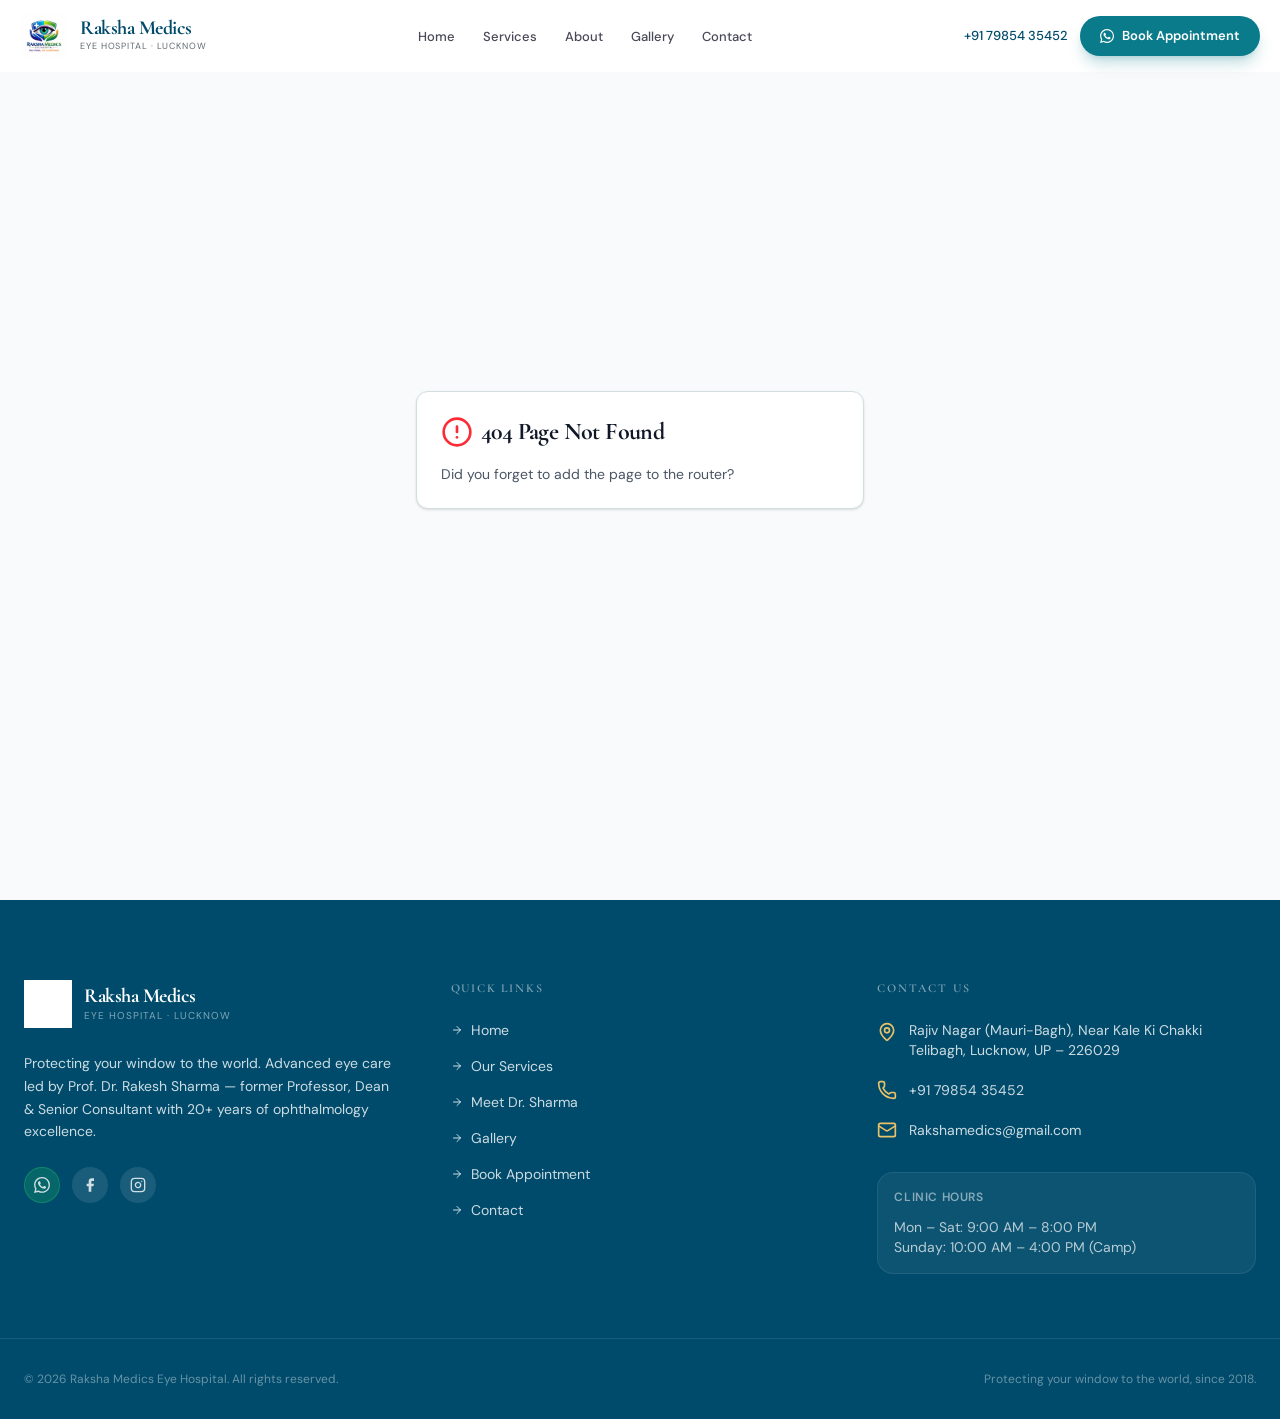
<file: index.html>
<!DOCTYPE html>
<html lang="en">
  <head>
    <meta charset="UTF-8" />
    <meta name="viewport" content="width=device-width, initial-scale=1.0, maximum-scale=1" />
    <title>Raksha Medics Eye Hospital</title>
    <link rel="icon" type="image/svg+xml" href="/favicon.svg" />
    <link rel="preconnect" href="https://fonts.googleapis.com">
    <link rel="preconnect" href="https://fonts.gstatic.com" crossorigin>
    <link href="https://fonts.googleapis.com/css2?family=Inter:wght@400;500;600;700&display=swap" rel="stylesheet">
    <script>
      // Handle redirect from 404.html SPA hack
      (function(l) {
        if (l.search[1] === '/') {
          var decoded = l.search.slice(1).split('&').map(function(s) {
            return s.replace(/~and~/g, '&')
          }).join('?');
          window.history.replaceState(null, null,
            l.pathname.slice(0, -1) + decoded + l.hash
          );
        }
      }(window.location))
    </script>
    <script type="module" crossorigin src="/assets/index-DLfHA32t.js"></script>
    <link rel="stylesheet" crossorigin href="/assets/index-DKC8neiu.css">
  </head>
  <body>
    <div id="root"></div>
  </body>
</html>
</file>
<file: assets/index-DKC8neiu.css>
@import"https://fonts.googleapis.com/css2?family=Cormorant+Garamond:ital,wght@0,300;0,400;0,600;1,400&family=DM+Sans:ital,opsz,wght@0,9..40,300;0,9..40,400;0,9..40,500;1,9..40,400&display=swap";@layer components;@layer properties{@supports (((-webkit-hyphens:none)) and (not (margin-trim:inline))) or ((-moz-orient:inline) and (not (color:rgb(from red r g b)))){*,:before,:after,::backdrop{--tw-translate-x:0;--tw-translate-y:0;--tw-translate-z:0;--tw-rotate-x:initial;--tw-rotate-y:initial;--tw-rotate-z:initial;--tw-skew-x:initial;--tw-skew-y:initial;--tw-space-y-reverse:0;--tw-space-x-reverse:0;--tw-border-style:solid;--tw-gradient-position:initial;--tw-gradient-from:#0000;--tw-gradient-via:#0000;--tw-gradient-to:#0000;--tw-gradient-stops:initial;--tw-gradient-via-stops:initial;--tw-gradient-from-position:0%;--tw-gradient-via-position:50%;--tw-gradient-to-position:100%;--tw-leading:initial;--tw-font-weight:initial;--tw-tracking:initial;--tw-ordinal:initial;--tw-slashed-zero:initial;--tw-numeric-figure:initial;--tw-numeric-spacing:initial;--tw-numeric-fraction:initial;--tw-shadow:0 0 #0000;--tw-shadow-color:initial;--tw-shadow-alpha:100%;--tw-inset-shadow:0 0 #0000;--tw-inset-shadow-color:initial;--tw-inset-shadow-alpha:100%;--tw-ring-color:initial;--tw-ring-shadow:0 0 #0000;--tw-inset-ring-color:initial;--tw-inset-ring-shadow:0 0 #0000;--tw-ring-inset:initial;--tw-ring-offset-width:0px;--tw-ring-offset-color:#fff;--tw-ring-offset-shadow:0 0 #0000;--tw-outline-style:solid;--tw-blur:initial;--tw-brightness:initial;--tw-contrast:initial;--tw-grayscale:initial;--tw-hue-rotate:initial;--tw-invert:initial;--tw-opacity:initial;--tw-saturate:initial;--tw-sepia:initial;--tw-drop-shadow:initial;--tw-drop-shadow-color:initial;--tw-drop-shadow-alpha:100%;--tw-drop-shadow-size:initial;--tw-backdrop-blur:initial;--tw-backdrop-brightness:initial;--tw-backdrop-contrast:initial;--tw-backdrop-grayscale:initial;--tw-backdrop-hue-rotate:initial;--tw-backdrop-invert:initial;--tw-backdrop-opacity:initial;--tw-backdrop-saturate:initial;--tw-backdrop-sepia:initial;--tw-duration:initial;--tw-ease:initial;--tw-scale-x:1;--tw-scale-y:1;--tw-scale-z:1;--tw-content:""}}}@layer theme{:root,:host{--font-serif:ui-serif, Georgia, Cambria, "Times New Roman", Times, serif;--font-mono:ui-monospace, SFMono-Regular, Menlo, Monaco, Consolas, "Liberation Mono", "Courier New", monospace;--color-red-50:oklch(97.1% .013 17.38);--color-red-300:oklch(80.8% .114 19.571);--color-red-400:oklch(70.4% .191 22.216);--color-red-500:oklch(63.7% .237 25.331);--color-red-600:oklch(57.7% .245 27.325);--color-amber-50:oklch(98.7% .022 95.277);--color-amber-300:oklch(87.9% .169 91.605);--color-amber-600:oklch(66.6% .179 58.318);--color-green-50:oklch(98.2% .018 155.826);--color-green-500:oklch(72.3% .219 149.579);--color-teal-50:oklch(98.4% .014 180.72);--color-teal-300:oklch(85.5% .138 181.071);--color-teal-600:oklch(60% .118 184.704);--color-blue-50:oklch(97% .014 254.604);--color-blue-300:oklch(80.9% .105 251.813);--color-blue-600:oklch(54.6% .245 262.881);--color-purple-50:oklch(97.7% .014 308.299);--color-purple-300:oklch(82.7% .119 306.383);--color-purple-600:oklch(55.8% .288 302.321);--color-rose-50:oklch(96.9% .015 12.422);--color-rose-300:oklch(81% .117 11.638);--color-rose-600:oklch(58.6% .253 17.585);--color-gray-50:oklch(98.5% .002 247.839);--color-gray-600:oklch(44.6% .03 256.802);--color-gray-900:oklch(21% .034 264.665);--color-black:#000;--color-white:#fff;--spacing:.25rem;--container-xs:20rem;--container-sm:24rem;--container-md:28rem;--container-lg:32rem;--container-xl:36rem;--container-2xl:42rem;--container-3xl:48rem;--container-4xl:56rem;--container-5xl:64rem;--container-6xl:72rem;--container-7xl:80rem;--text-xs:.75rem;--text-xs--line-height:calc(1 / .75);--text-sm:.875rem;--text-sm--line-height:calc(1.25 / .875);--text-base:1rem;--text-base--line-height: 1.5 ;--text-lg:1.125rem;--text-lg--line-height:calc(1.75 / 1.125);--text-xl:1.25rem;--text-xl--line-height:calc(1.75 / 1.25);--text-2xl:1.5rem;--text-2xl--line-height:calc(2 / 1.5);--text-3xl:1.875rem;--text-3xl--line-height: 1.2 ;--text-4xl:2.25rem;--text-4xl--line-height:calc(2.5 / 2.25);--text-5xl:3rem;--text-5xl--line-height:1;--text-6xl:3.75rem;--text-6xl--line-height:1;--font-weight-light:300;--font-weight-normal:400;--font-weight-medium:500;--font-weight-semibold:600;--font-weight-bold:700;--tracking-tight:-.025em;--tracking-wider:.05em;--tracking-widest:.1em;--leading-tight:1.25;--leading-snug:1.375;--leading-normal:1.5;--leading-relaxed:1.625;--radius-xl:.75rem;--radius-2xl:1rem;--radius-3xl:1.5rem;--ease-in-out:cubic-bezier(.4, 0, .2, 1);--animate-spin:spin 1s linear infinite;--animate-pulse:pulse 2s cubic-bezier(.4, 0, .6, 1) infinite;--blur-sm:8px;--blur-md:12px;--blur-xl:24px;--aspect-video:16 / 9;--default-transition-duration:.15s;--default-transition-timing-function:cubic-bezier(.4, 0, .2, 1);--default-font-family:"DM Sans", sans-serif;--default-mono-font-family:var(--font-mono);--color-border:hsl(var(--border))}}@layer base{*,:after,:before,::backdrop{box-sizing:border-box;border:0 solid;margin:0;padding:0}::file-selector-button{box-sizing:border-box;border:0 solid;margin:0;padding:0}html,:host{-webkit-text-size-adjust:100%;tab-size:4;line-height:1.5;font-family:var(--default-font-family,ui-sans-serif, system-ui, sans-serif, "Apple Color Emoji", "Segoe UI Emoji", "Segoe UI Symbol", "Noto Color Emoji");font-feature-settings:var(--default-font-feature-settings,normal);font-variation-settings:var(--default-font-variation-settings,normal);-webkit-tap-highlight-color:transparent}hr{height:0;color:inherit;border-top-width:1px}abbr:where([title]){-webkit-text-decoration:underline dotted;text-decoration:underline dotted}h1,h2,h3,h4,h5,h6{font-size:inherit;font-weight:inherit}a{color:inherit;-webkit-text-decoration:inherit;text-decoration:inherit}b,strong{font-weight:bolder}code,kbd,samp,pre{font-family:var(--default-mono-font-family,ui-monospace, SFMono-Regular, Menlo, Monaco, Consolas, "Liberation Mono", "Courier New", monospace);font-feature-settings:var(--default-mono-font-feature-settings,normal);font-variation-settings:var(--default-mono-font-variation-settings,normal);font-size:1em}small{font-size:80%}sub,sup{vertical-align:baseline;font-size:75%;line-height:0;position:relative}sub{bottom:-.25em}sup{top:-.5em}table{text-indent:0;border-color:inherit;border-collapse:collapse}:-moz-focusring{outline:auto}progress{vertical-align:baseline}summary{display:list-item}ol,ul,menu{list-style:none}img,svg,video,canvas,audio,iframe,embed,object{vertical-align:middle;display:block}img,video{max-width:100%;height:auto}button,input,select,optgroup,textarea{font:inherit;font-feature-settings:inherit;font-variation-settings:inherit;letter-spacing:inherit;color:inherit;opacity:1;background-color:#0000;border-radius:0}::file-selector-button{font:inherit;font-feature-settings:inherit;font-variation-settings:inherit;letter-spacing:inherit;color:inherit;opacity:1;background-color:#0000;border-radius:0}:where(select:is([multiple],[size])) optgroup{font-weight:bolder}:where(select:is([multiple],[size])) optgroup option{padding-inline-start:20px}::file-selector-button{margin-inline-end:4px}::placeholder{opacity:1}@supports (not ((-webkit-appearance:-apple-pay-button))) or (contain-intrinsic-size:1px){::placeholder{color:currentColor}@supports (color:color-mix(in lab,red,red)){::placeholder{color:color-mix(in oklab,currentcolor 50%,transparent)}}}textarea{resize:vertical}::-webkit-search-decoration{-webkit-appearance:none}::-webkit-date-and-time-value{min-height:1lh;text-align:inherit}::-webkit-datetime-edit{display:inline-flex}::-webkit-datetime-edit-fields-wrapper{padding:0}::-webkit-datetime-edit{padding-block:0}::-webkit-datetime-edit-year-field{padding-block:0}::-webkit-datetime-edit-month-field{padding-block:0}::-webkit-datetime-edit-day-field{padding-block:0}::-webkit-datetime-edit-hour-field{padding-block:0}::-webkit-datetime-edit-minute-field{padding-block:0}::-webkit-datetime-edit-second-field{padding-block:0}::-webkit-datetime-edit-millisecond-field{padding-block:0}::-webkit-datetime-edit-meridiem-field{padding-block:0}::-webkit-calendar-picker-indicator{line-height:1}:-moz-ui-invalid{box-shadow:none}button,input:where([type=button],[type=reset],[type=submit]){appearance:button}::file-selector-button{appearance:button}::-webkit-inner-spin-button{height:auto}::-webkit-outer-spin-button{height:auto}[hidden]:where(:not([hidden=until-found])){display:none!important}*{border-color:hsl(var(--border))}body{background-color:hsl(var(--background));color:hsl(var(--foreground));-webkit-font-smoothing:antialiased;-moz-osx-font-smoothing:grayscale;scroll-behavior:smooth;font-family:DM Sans,sans-serif;overflow-x:hidden}h1,h2,h3,h4,h5,h6{--tw-tracking:var(--tracking-tight);letter-spacing:var(--tracking-tight);color:hsl(var(--foreground));font-family:Cormorant Garamond,serif}}@layer utilities{.\@container\/field-group{container:field-group/inline-size}.pointer-events-auto{pointer-events:auto}.pointer-events-none{pointer-events:none}.invisible{visibility:hidden}.sr-only{clip-path:inset(50%);white-space:nowrap;border-width:0;width:1px;height:1px;margin:-1px;padding:0;position:absolute;overflow:hidden}.absolute{position:absolute}.fixed{position:fixed}.relative{position:relative}.static{position:static}.inset-0{inset:calc(var(--spacing) * 0)}.inset-x-0{inset-inline:calc(var(--spacing) * 0)}.inset-y-0{inset-block:calc(var(--spacing) * 0)}.start{inset-inline-start:var(--spacing)}.-top-5{top:calc(var(--spacing) * -5)}.-top-6{top:calc(var(--spacing) * -6)}.-top-12{top:calc(var(--spacing) * -12)}.top-0{top:calc(var(--spacing) * 0)}.top-1\.5{top:calc(var(--spacing) * 1.5)}.top-1\/2{top:50%}.top-2{top:calc(var(--spacing) * 2)}.top-3\.5{top:calc(var(--spacing) * 3.5)}.top-4{top:calc(var(--spacing) * 4)}.top-8{top:calc(var(--spacing) * 8)}.top-\[1px\]{top:1px}.top-\[5vh\]{top:5vh}.top-\[50\%\]{top:50%}.top-\[60\%\]{top:60%}.top-full{top:100%}.-right-6{right:calc(var(--spacing) * -6)}.-right-12{right:calc(var(--spacing) * -12)}.right-0{right:calc(var(--spacing) * 0)}.right-1{right:calc(var(--spacing) * 1)}.right-2{right:calc(var(--spacing) * 2)}.right-3{right:calc(var(--spacing) * 3)}.right-4{right:calc(var(--spacing) * 4)}.right-\[5vw\]{right:5vw}.-bottom-1{bottom:calc(var(--spacing) * -1)}.-bottom-5{bottom:calc(var(--spacing) * -5)}.-bottom-6{bottom:calc(var(--spacing) * -6)}.-bottom-12{bottom:calc(var(--spacing) * -12)}.bottom-0{bottom:calc(var(--spacing) * 0)}.bottom-4{bottom:calc(var(--spacing) * 4)}.-left-6{left:calc(var(--spacing) * -6)}.-left-8{left:calc(var(--spacing) * -8)}.-left-12{left:calc(var(--spacing) * -12)}.left-0{left:calc(var(--spacing) * 0)}.left-1\/2{left:50%}.left-2{left:calc(var(--spacing) * 2)}.left-4{left:calc(var(--spacing) * 4)}.left-8{left:calc(var(--spacing) * 8)}.left-\[50\%\]{left:50%}.-z-10{z-index:-10}.z-0{z-index:0}.z-10{z-index:10}.z-20{z-index:20}.z-50{z-index:50}.z-\[1\]{z-index:1}.z-\[100\]{z-index:100}.order-first{order:-9999}.order-last{order:9999}.\!m-0{margin:calc(var(--spacing) * 0)!important}.-mx-1{margin-inline:calc(var(--spacing) * -1)}.mx-2{margin-inline:calc(var(--spacing) * 2)}.mx-3\.5{margin-inline:calc(var(--spacing) * 3.5)}.mx-4{margin-inline:calc(var(--spacing) * 4)}.mx-auto{margin-inline:auto}.-my-2{margin-block:calc(var(--spacing) * -2)}.my-0{margin-block:calc(var(--spacing) * 0)}.my-0\.5{margin-block:calc(var(--spacing) * .5)}.my-1{margin-block:calc(var(--spacing) * 1)}.-mt-4{margin-top:calc(var(--spacing) * -4)}.-mt-10{margin-top:calc(var(--spacing) * -10)}.mt-0\.5{margin-top:calc(var(--spacing) * .5)}.mt-1{margin-top:calc(var(--spacing) * 1)}.mt-1\.5{margin-top:calc(var(--spacing) * 1.5)}.mt-2{margin-top:calc(var(--spacing) * 2)}.mt-4{margin-top:calc(var(--spacing) * 4)}.mt-6{margin-top:calc(var(--spacing) * 6)}.mt-8{margin-top:calc(var(--spacing) * 8)}.mt-10{margin-top:calc(var(--spacing) * 10)}.mt-12{margin-top:calc(var(--spacing) * 12)}.mt-24{margin-top:calc(var(--spacing) * 24)}.mt-auto{margin-top:auto}.mr-2{margin-right:calc(var(--spacing) * 2)}.mb-1{margin-bottom:calc(var(--spacing) * 1)}.mb-2{margin-bottom:calc(var(--spacing) * 2)}.mb-3{margin-bottom:calc(var(--spacing) * 3)}.mb-4{margin-bottom:calc(var(--spacing) * 4)}.mb-5{margin-bottom:calc(var(--spacing) * 5)}.mb-6{margin-bottom:calc(var(--spacing) * 6)}.mb-8{margin-bottom:calc(var(--spacing) * 8)}.mb-10{margin-bottom:calc(var(--spacing) * 10)}.mb-12{margin-bottom:calc(var(--spacing) * 12)}.mb-14{margin-bottom:calc(var(--spacing) * 14)}.mb-16{margin-bottom:calc(var(--spacing) * 16)}.-ml-4{margin-left:calc(var(--spacing) * -4)}.ml-1{margin-left:calc(var(--spacing) * 1)}.ml-4{margin-left:calc(var(--spacing) * 4)}.ml-auto{margin-left:auto}.line-clamp-2{-webkit-line-clamp:2;-webkit-box-orient:vertical;display:-webkit-box;overflow:hidden}.block{display:block}.flex{display:flex}.grid{display:grid}.hidden{display:none}.inline-flex{display:inline-flex}.table{display:table}.aspect-\[4\/3\]{aspect-ratio:4/3}.aspect-\[4\/5\]{aspect-ratio:4/5}.aspect-square{aspect-ratio:1}.aspect-video{aspect-ratio:var(--aspect-video)}.size-4{width:calc(var(--spacing) * 4);height:calc(var(--spacing) * 4)}.size-6{width:calc(var(--spacing) * 6);height:calc(var(--spacing) * 6)}.size-8{width:calc(var(--spacing) * 8);height:calc(var(--spacing) * 8)}.size-10{width:calc(var(--spacing) * 10);height:calc(var(--spacing) * 10)}.size-\[--cell-size\]{width:--cell-size;height:--cell-size}.h-0\.5{height:calc(var(--spacing) * .5)}.h-1\.5{height:calc(var(--spacing) * 1.5)}.h-2{height:calc(var(--spacing) * 2)}.h-2\.5{height:calc(var(--spacing) * 2.5)}.h-3{height:calc(var(--spacing) * 3)}.h-3\.5{height:calc(var(--spacing) * 3.5)}.h-4{height:calc(var(--spacing) * 4)}.h-5{height:calc(var(--spacing) * 5)}.h-6{height:calc(var(--spacing) * 6)}.h-7{height:calc(var(--spacing) * 7)}.h-8{height:calc(var(--spacing) * 8)}.h-9{height:calc(var(--spacing) * 9)}.h-10{height:calc(var(--spacing) * 10)}.h-12{height:calc(var(--spacing) * 12)}.h-16{height:calc(var(--spacing) * 16)}.h-20{height:calc(var(--spacing) * 20)}.h-32{height:calc(var(--spacing) * 32)}.h-36{height:calc(var(--spacing) * 36)}.h-48{height:calc(var(--spacing) * 48)}.h-72{height:calc(var(--spacing) * 72)}.h-\[--cell-size\]{height:--cell-size}.h-\[1\.5px\]{height:1.5px}.h-\[1px\]{height:1px}.h-\[42vw\]{height:42vw}.h-\[55vw\]{height:55vw}.h-\[var\(--radix-navigation-menu-viewport-height\)\]{height:var(--radix-navigation-menu-viewport-height)}.h-\[var\(--radix-select-trigger-height\)\]{height:var(--radix-select-trigger-height)}.h-auto{height:auto}.h-full{height:100%}.h-px{height:1px}.h-svh{height:100svh}.max-h-\[--radix-context-menu-content-available-height\]{max-height:--radix-context-menu-content-available-height}.max-h-\[--radix-select-content-available-height\]{max-height:--radix-select-content-available-height}.max-h-\[300px\]{max-height:300px}.max-h-\[var\(--radix-dropdown-menu-content-available-height\)\]{max-height:var(--radix-dropdown-menu-content-available-height)}.max-h-screen{max-height:100vh}.min-h-0{min-height:calc(var(--spacing) * 0)}.min-h-8{min-height:calc(var(--spacing) * 8)}.min-h-9{min-height:calc(var(--spacing) * 9)}.min-h-10{min-height:calc(var(--spacing) * 10)}.min-h-\[60px\]{min-height:60px}.min-h-\[100vh\]{min-height:100vh}.min-h-\[320px\]{min-height:320px}.min-h-screen{min-height:100vh}.min-h-svh{min-height:100svh}.w-0{width:calc(var(--spacing) * 0)}.w-1{width:calc(var(--spacing) * 1)}.w-1\.5{width:calc(var(--spacing) * 1.5)}.w-2{width:calc(var(--spacing) * 2)}.w-2\.5{width:calc(var(--spacing) * 2.5)}.w-3{width:calc(var(--spacing) * 3)}.w-3\.5{width:calc(var(--spacing) * 3.5)}.w-3\/4{width:75%}.w-4{width:calc(var(--spacing) * 4)}.w-5{width:calc(var(--spacing) * 5)}.w-6{width:calc(var(--spacing) * 6)}.w-7{width:calc(var(--spacing) * 7)}.w-8{width:calc(var(--spacing) * 8)}.w-9{width:calc(var(--spacing) * 9)}.w-10{width:calc(var(--spacing) * 10)}.w-12{width:calc(var(--spacing) * 12)}.w-16{width:calc(var(--spacing) * 16)}.w-20{width:calc(var(--spacing) * 20)}.w-32{width:calc(var(--spacing) * 32)}.w-36{width:calc(var(--spacing) * 36)}.w-48{width:calc(var(--spacing) * 48)}.w-64{width:calc(var(--spacing) * 64)}.w-72{width:calc(var(--spacing) * 72)}.w-\[--cell-size\]{width:--cell-size}.w-\[1px\]{width:1px}.w-\[42vw\]{width:42vw}.w-\[55vw\]{width:55vw}.w-\[100px\]{width:100px}.w-\[var\(--sidebar-width\)\]{width:var(--sidebar-width)}.w-auto{width:auto}.w-fit{width:fit-content}.w-full{width:100%}.w-max{width:max-content}.w-px{width:1px}.max-w-2xl{max-width:var(--container-2xl)}.max-w-3xl{max-width:var(--container-3xl)}.max-w-4xl{max-width:var(--container-4xl)}.max-w-5xl{max-width:var(--container-5xl)}.max-w-6xl{max-width:var(--container-6xl)}.max-w-7xl{max-width:var(--container-7xl)}.max-w-\[360px\]{max-width:360px}.max-w-\[var\(--skeleton-width\)\]{max-width:var(--skeleton-width)}.max-w-lg{max-width:var(--container-lg)}.max-w-max{max-width:max-content}.max-w-md{max-width:var(--container-md)}.max-w-sm{max-width:var(--container-sm)}.max-w-xl{max-width:var(--container-xl)}.max-w-xs{max-width:var(--container-xs)}.min-w-0{min-width:calc(var(--spacing) * 0)}.min-w-5{min-width:calc(var(--spacing) * 5)}.min-w-8{min-width:calc(var(--spacing) * 8)}.min-w-9{min-width:calc(var(--spacing) * 9)}.min-w-10{min-width:calc(var(--spacing) * 10)}.min-w-\[--cell-size\]{min-width:--cell-size}.min-w-\[8rem\]{min-width:8rem}.min-w-\[12rem\]{min-width:12rem}.min-w-\[var\(--radix-select-trigger-width\)\]{min-width:var(--radix-select-trigger-width)}.flex-1{flex:1}.shrink-0{flex-shrink:0}.grow{flex-grow:1}.grow-0{flex-grow:0}.basis-full{flex-basis:100%}.caption-bottom{caption-side:bottom}.border-collapse{border-collapse:collapse}.origin-\[--radix-context-menu-content-transform-origin\]{transform-origin:--radix-context-menu-content-transform-origin}.origin-\[--radix-dropdown-menu-content-transform-origin\]{transform-origin:--radix-dropdown-menu-content-transform-origin}.origin-\[--radix-hover-card-content-transform-origin\]{transform-origin:--radix-hover-card-content-transform-origin}.origin-\[--radix-menubar-content-transform-origin\]{transform-origin:--radix-menubar-content-transform-origin}.origin-\[--radix-popover-content-transform-origin\]{transform-origin:--radix-popover-content-transform-origin}.origin-\[--radix-select-content-transform-origin\]{transform-origin:--radix-select-content-transform-origin}.origin-\[--radix-tooltip-content-transform-origin\]{transform-origin:--radix-tooltip-content-transform-origin}.-translate-x-1\/2{--tw-translate-x: -50% ;translate:var(--tw-translate-x) var(--tw-translate-y)}.-translate-x-px{--tw-translate-x:-1px;translate:var(--tw-translate-x) var(--tw-translate-y)}.translate-x-1\/4{--tw-translate-x: 25% ;translate:var(--tw-translate-x) var(--tw-translate-y)}.translate-x-\[-50\%\]{--tw-translate-x:-50%;translate:var(--tw-translate-x) var(--tw-translate-y)}.translate-x-px{--tw-translate-x:1px;translate:var(--tw-translate-x) var(--tw-translate-y)}.-translate-y-1\/2{--tw-translate-y: -50% ;translate:var(--tw-translate-x) var(--tw-translate-y)}.-translate-y-1\/4{--tw-translate-y: -25% ;translate:var(--tw-translate-x) var(--tw-translate-y)}.translate-y-\[-50\%\]{--tw-translate-y:-50%;translate:var(--tw-translate-x) var(--tw-translate-y)}.rotate-45{rotate:45deg}.rotate-90{rotate:90deg}.rotate-180{rotate:180deg}.transform{transform:var(--tw-rotate-x,) var(--tw-rotate-y,) var(--tw-rotate-z,) var(--tw-skew-x,) var(--tw-skew-y,)}.animate-pulse{animation:var(--animate-pulse)}.animate-spin{animation:var(--animate-spin)}.cursor-default{cursor:default}.cursor-pointer{cursor:pointer}.cursor-text{cursor:text}.touch-none{touch-action:none}.resize-none{resize:none}.list-disc{list-style-type:disc}.list-none{list-style-type:none}.appearance-none{appearance:none}.grid-cols-1{grid-template-columns:repeat(1,minmax(0,1fr))}.grid-cols-2{grid-template-columns:repeat(2,minmax(0,1fr))}.flex-col{flex-direction:column}.flex-col-reverse{flex-direction:column-reverse}.flex-row{flex-direction:row}.flex-wrap{flex-wrap:wrap}.place-content-center{place-content:center}.items-center{align-items:center}.items-end{align-items:flex-end}.items-start{align-items:flex-start}.items-stretch{align-items:stretch}.justify-between{justify-content:space-between}.justify-center{justify-content:center}.justify-start{justify-content:flex-start}.gap-0\.5{gap:calc(var(--spacing) * .5)}.gap-1{gap:calc(var(--spacing) * 1)}.gap-1\.5{gap:calc(var(--spacing) * 1.5)}.gap-2{gap:calc(var(--spacing) * 2)}.gap-2\.5{gap:calc(var(--spacing) * 2.5)}.gap-3{gap:calc(var(--spacing) * 3)}.gap-4{gap:calc(var(--spacing) * 4)}.gap-5{gap:calc(var(--spacing) * 5)}.gap-6{gap:calc(var(--spacing) * 6)}.gap-7{gap:calc(var(--spacing) * 7)}.gap-8{gap:calc(var(--spacing) * 8)}.gap-10{gap:calc(var(--spacing) * 10)}.gap-12{gap:calc(var(--spacing) * 12)}.gap-14{gap:calc(var(--spacing) * 14)}.gap-16{gap:calc(var(--spacing) * 16)}:where(.space-y-1\.5>:not(:last-child)){--tw-space-y-reverse:0;margin-block-start:calc(calc(var(--spacing) * 1.5) * var(--tw-space-y-reverse));margin-block-end:calc(calc(var(--spacing) * 1.5) * calc(1 - var(--tw-space-y-reverse)))}:where(.space-y-2>:not(:last-child)){--tw-space-y-reverse:0;margin-block-start:calc(calc(var(--spacing) * 2) * var(--tw-space-y-reverse));margin-block-end:calc(calc(var(--spacing) * 2) * calc(1 - var(--tw-space-y-reverse)))}:where(.space-y-3>:not(:last-child)){--tw-space-y-reverse:0;margin-block-start:calc(calc(var(--spacing) * 3) * var(--tw-space-y-reverse));margin-block-end:calc(calc(var(--spacing) * 3) * calc(1 - var(--tw-space-y-reverse)))}:where(.space-y-4>:not(:last-child)){--tw-space-y-reverse:0;margin-block-start:calc(calc(var(--spacing) * 4) * var(--tw-space-y-reverse));margin-block-end:calc(calc(var(--spacing) * 4) * calc(1 - var(--tw-space-y-reverse)))}:where(.space-y-5>:not(:last-child)){--tw-space-y-reverse:0;margin-block-start:calc(calc(var(--spacing) * 5) * var(--tw-space-y-reverse));margin-block-end:calc(calc(var(--spacing) * 5) * calc(1 - var(--tw-space-y-reverse)))}:where(.space-y-8>:not(:last-child)){--tw-space-y-reverse:0;margin-block-start:calc(calc(var(--spacing) * 8) * var(--tw-space-y-reverse));margin-block-end:calc(calc(var(--spacing) * 8) * calc(1 - var(--tw-space-y-reverse)))}.gap-x-10{column-gap:calc(var(--spacing) * 10)}:where(.space-x-1>:not(:last-child)){--tw-space-x-reverse:0;margin-inline-start:calc(calc(var(--spacing) * 1) * var(--tw-space-x-reverse));margin-inline-end:calc(calc(var(--spacing) * 1) * calc(1 - var(--tw-space-x-reverse)))}:where(.space-x-4>:not(:last-child)){--tw-space-x-reverse:0;margin-inline-start:calc(calc(var(--spacing) * 4) * var(--tw-space-x-reverse));margin-inline-end:calc(calc(var(--spacing) * 4) * calc(1 - var(--tw-space-x-reverse)))}.gap-y-3{row-gap:calc(var(--spacing) * 3)}.self-stretch{align-self:stretch}.overflow-auto{overflow:auto}.overflow-hidden{overflow:hidden}.overflow-x-hidden{overflow-x:hidden}.overflow-y-auto{overflow-y:auto}.rounded-2xl{border-radius:var(--radius-2xl)}.rounded-3xl{border-radius:var(--radius-3xl)}.rounded-\[2px\]{border-radius:2px}.rounded-\[28px\]{border-radius:28px}.rounded-\[32px\]{border-radius:32px}.rounded-\[calc\(var\(--radius\)-5px\)\]{border-radius:calc(var(--radius) - 5px)}.rounded-\[inherit\]{border-radius:inherit}.rounded-full{border-radius:3.40282e38px}.rounded-lg{border-radius:var(--radius)}.rounded-md{border-radius:calc(var(--radius) - 2px)}.rounded-none{border-radius:0}.rounded-sm{border-radius:calc(var(--radius) - 4px)}.rounded-xl{border-radius:var(--radius-xl)}.rounded-t-\[10px\]{border-top-left-radius:10px;border-top-right-radius:10px}.rounded-l-md{border-top-left-radius:calc(var(--radius) - 2px);border-bottom-left-radius:calc(var(--radius) - 2px)}.rounded-tl-sm{border-top-left-radius:calc(var(--radius) - 4px)}.rounded-r-md{border-top-right-radius:calc(var(--radius) - 2px);border-bottom-right-radius:calc(var(--radius) - 2px)}.rounded-bl-xl{border-bottom-left-radius:var(--radius-xl)}.border{border-style:var(--tw-border-style);border-width:1px}.border-0{border-style:var(--tw-border-style);border-width:0}.border-2{border-style:var(--tw-border-style);border-width:2px}.border-\[1\.5px\]{border-style:var(--tw-border-style);border-width:1.5px}.border-y{border-block-style:var(--tw-border-style);border-block-width:1px}.border-t{border-top-style:var(--tw-border-style);border-top-width:1px}.border-r{border-right-style:var(--tw-border-style);border-right-width:1px}.border-b{border-bottom-style:var(--tw-border-style);border-bottom-width:1px}.border-l{border-left-style:var(--tw-border-style);border-left-width:1px}.border-dashed{--tw-border-style:dashed;border-style:dashed}.\[border-color\:var\(--badge-outline\)\]{border-color:var(--badge-outline)}.\[border-color\:var\(--button-outline\)\]{border-color:var(--button-outline)}.border-\[\#25D366\]\/30{border-color:#25d3664d}.border-\[--color-border\]{border-color:--color-border}.border-border,.border-border\/50{border-color:hsl(var(--border))}@supports (color:color-mix(in lab,red,red)){.border-border\/50{border-color:color-mix(in oklab,hsl(var(--border)) 50%,transparent)}}.border-brand-teal\/8{border-color:#0a7b8a14}.border-brand-teal\/10{border-color:#0a7b8a1a}.border-brand-teal\/20{border-color:#0a7b8a33}.border-brand-teal\/25{border-color:#0a7b8a40}.border-destructive,.border-destructive\/50{border-color:hsl(var(--destructive))}@supports (color:color-mix(in lab,red,red)){.border-destructive\/50{border-color:color-mix(in oklab,hsl(var(--destructive)) 50%,transparent)}}.border-input{border-color:hsl(var(--input))}.border-primary,.border-primary\/50{border-color:hsl(var(--primary))}@supports (color:color-mix(in lab,red,red)){.border-primary\/50{border-color:color-mix(in oklab,hsl(var(--primary)) 50%,transparent)}}.border-transparent{border-color:#0000}.border-white\/8{border-color:#ffffff14}@supports (color:color-mix(in lab,red,red)){.border-white\/8{border-color:color-mix(in oklab,var(--color-white) 8%,transparent)}}.border-white\/10{border-color:#ffffff1a}@supports (color:color-mix(in lab,red,red)){.border-white\/10{border-color:color-mix(in oklab,var(--color-white) 10%,transparent)}}.border-white\/12{border-color:#ffffff1f}@supports (color:color-mix(in lab,red,red)){.border-white\/12{border-color:color-mix(in oklab,var(--color-white) 12%,transparent)}}.border-white\/20{border-color:#fff3}@supports (color:color-mix(in lab,red,red)){.border-white\/20{border-color:color-mix(in oklab,var(--color-white) 20%,transparent)}}.border-t-transparent{border-top-color:#0000}.border-l-transparent{border-left-color:#0000}.bg-\[\#25D366\]{background-color:#25d366}.bg-\[\#25D366\]\/20{background-color:#25d36633}.bg-\[\#f4f9f9\]{background-color:#f4f9f9}.bg-\[--color-bg\]{background-color:--color-bg}.bg-accent{background-color:hsl(var(--accent))}.bg-amber-50{background-color:var(--color-amber-50)}.bg-background{background-color:hsl(var(--background))}.bg-black\/80{background-color:#000c}@supports (color:color-mix(in lab,red,red)){.bg-black\/80{background-color:color-mix(in oklab,var(--color-black) 80%,transparent)}}.bg-blue-50{background-color:var(--color-blue-50)}.bg-border{background-color:hsl(var(--border))}.bg-brand-cream{background-color:#f8f6f1}.bg-brand-cream\/60{background-color:#f8f6f199}.bg-brand-gold{background-color:#e8c269}.bg-brand-gold\/15{background-color:#e8c26926}.bg-brand-teal{background-color:#0a7b8a}.bg-brand-teal-dark{background-color:#004b6b}.bg-brand-teal\/4{background-color:#0a7b8a0a}.bg-brand-teal\/5{background-color:#0a7b8a0d}.bg-brand-teal\/8{background-color:#0a7b8a14}.bg-brand-teal\/10{background-color:#0a7b8a1a}.bg-brand-teal\/20{background-color:#0a7b8a33}.bg-card{background-color:hsl(var(--card))}.bg-destructive{background-color:hsl(var(--destructive))}.bg-foreground{background-color:hsl(var(--foreground))}.bg-gray-50{background-color:var(--color-gray-50)}.bg-green-50{background-color:var(--color-green-50)}.bg-input{background-color:hsl(var(--input))}.bg-muted,.bg-muted\/50{background-color:hsl(var(--muted))}@supports (color:color-mix(in lab,red,red)){.bg-muted\/50{background-color:color-mix(in oklab,hsl(var(--muted)) 50%,transparent)}}.bg-popover{background-color:hsl(var(--popover))}.bg-primary,.bg-primary\/10{background-color:hsl(var(--primary))}@supports (color:color-mix(in lab,red,red)){.bg-primary\/10{background-color:color-mix(in oklab,hsl(var(--primary)) 10%,transparent)}}.bg-primary\/20{background-color:hsl(var(--primary))}@supports (color:color-mix(in lab,red,red)){.bg-primary\/20{background-color:color-mix(in oklab,hsl(var(--primary)) 20%,transparent)}}.bg-purple-50{background-color:var(--color-purple-50)}.bg-red-50{background-color:var(--color-red-50)}.bg-rose-50{background-color:var(--color-rose-50)}.bg-secondary{background-color:hsl(var(--secondary))}.bg-teal-50{background-color:var(--color-teal-50)}.bg-transparent{background-color:#0000}.bg-white{background-color:var(--color-white)}.bg-white\/5{background-color:#ffffff0d}@supports (color:color-mix(in lab,red,red)){.bg-white\/5{background-color:color-mix(in oklab,var(--color-white) 5%,transparent)}}.bg-white\/8{background-color:#ffffff14}@supports (color:color-mix(in lab,red,red)){.bg-white\/8{background-color:color-mix(in oklab,var(--color-white) 8%,transparent)}}.bg-white\/10{background-color:#ffffff1a}@supports (color:color-mix(in lab,red,red)){.bg-white\/10{background-color:color-mix(in oklab,var(--color-white) 10%,transparent)}}.bg-white\/90{background-color:#ffffffe6}@supports (color:color-mix(in lab,red,red)){.bg-white\/90{background-color:color-mix(in oklab,var(--color-white) 90%,transparent)}}.bg-white\/95{background-color:#fffffff2}@supports (color:color-mix(in lab,red,red)){.bg-white\/95{background-color:color-mix(in oklab,var(--color-white) 95%,transparent)}}.bg-white\/98{background-color:#fffffffa}@supports (color:color-mix(in lab,red,red)){.bg-white\/98{background-color:color-mix(in oklab,var(--color-white) 98%,transparent)}}.bg-gradient-to-br{--tw-gradient-position:to bottom right in oklab;background-image:linear-gradient(var(--tw-gradient-stops))}.bg-gradient-to-t{--tw-gradient-position:to top in oklab;background-image:linear-gradient(var(--tw-gradient-stops))}.from-black\/60{--tw-gradient-from:#0009}@supports (color:color-mix(in lab,red,red)){.from-black\/60{--tw-gradient-from:color-mix(in oklab, var(--color-black) 60%, transparent)}}.from-black\/60{--tw-gradient-stops:var(--tw-gradient-via-stops,var(--tw-gradient-position), var(--tw-gradient-from) var(--tw-gradient-from-position), var(--tw-gradient-to) var(--tw-gradient-to-position))}.from-brand-teal-dark{--tw-gradient-from:#004b6b;--tw-gradient-stops:var(--tw-gradient-via-stops,var(--tw-gradient-position), var(--tw-gradient-from) var(--tw-gradient-from-position), var(--tw-gradient-to) var(--tw-gradient-to-position))}.from-brand-teal-dark\/60{--tw-gradient-from:oklab(38.9982% -.0472357 -.0684938/.6);--tw-gradient-stops:var(--tw-gradient-via-stops,var(--tw-gradient-position), var(--tw-gradient-from) var(--tw-gradient-from-position), var(--tw-gradient-to) var(--tw-gradient-to-position))}.from-brand-teal-dark\/70{--tw-gradient-from:oklab(38.9981% -.0472357 -.0684938/.7);--tw-gradient-stops:var(--tw-gradient-via-stops,var(--tw-gradient-position), var(--tw-gradient-from) var(--tw-gradient-from-position), var(--tw-gradient-to) var(--tw-gradient-to-position))}.via-\[\#006070\]{--tw-gradient-via:#006070;--tw-gradient-via-stops:var(--tw-gradient-position), var(--tw-gradient-from) var(--tw-gradient-from-position), var(--tw-gradient-via) var(--tw-gradient-via-position), var(--tw-gradient-to) var(--tw-gradient-to-position);--tw-gradient-stops:var(--tw-gradient-via-stops)}.via-transparent{--tw-gradient-via:transparent;--tw-gradient-via-stops:var(--tw-gradient-position), var(--tw-gradient-from) var(--tw-gradient-from-position), var(--tw-gradient-via) var(--tw-gradient-via-position), var(--tw-gradient-to) var(--tw-gradient-to-position);--tw-gradient-stops:var(--tw-gradient-via-stops)}.to-brand-teal{--tw-gradient-to:#0a7b8a;--tw-gradient-stops:var(--tw-gradient-via-stops,var(--tw-gradient-position), var(--tw-gradient-from) var(--tw-gradient-from-position), var(--tw-gradient-to) var(--tw-gradient-to-position))}.to-transparent{--tw-gradient-to:transparent;--tw-gradient-stops:var(--tw-gradient-via-stops,var(--tw-gradient-position), var(--tw-gradient-from) var(--tw-gradient-from-position), var(--tw-gradient-to) var(--tw-gradient-to-position))}.fill-brand-gold{fill:#e8c269}.fill-current{fill:currentColor}.fill-primary{fill:hsl(var(--primary))}.object-contain{object-fit:contain}.object-cover{object-fit:cover}.object-top{object-position:top}.p-0{padding:calc(var(--spacing) * 0)}.p-1{padding:calc(var(--spacing) * 1)}.p-2{padding:calc(var(--spacing) * 2)}.p-3{padding:calc(var(--spacing) * 3)}.p-4{padding:calc(var(--spacing) * 4)}.p-5{padding:calc(var(--spacing) * 5)}.p-6{padding:calc(var(--spacing) * 6)}.p-8{padding:calc(var(--spacing) * 8)}.p-10{padding:calc(var(--spacing) * 10)}.p-\[1px\]{padding:1px}.px-1{padding-inline:calc(var(--spacing) * 1)}.px-1\.5{padding-inline:calc(var(--spacing) * 1.5)}.px-2{padding-inline:calc(var(--spacing) * 2)}.px-2\.5{padding-inline:calc(var(--spacing) * 2.5)}.px-3{padding-inline:calc(var(--spacing) * 3)}.px-4{padding-inline:calc(var(--spacing) * 4)}.px-5{padding-inline:calc(var(--spacing) * 5)}.px-6{padding-inline:calc(var(--spacing) * 6)}.px-8{padding-inline:calc(var(--spacing) * 8)}.px-\[--cell-size\]{padding-inline:--cell-size}.py-0\.5{padding-block:calc(var(--spacing) * .5)}.py-1{padding-block:calc(var(--spacing) * 1)}.py-1\.5{padding-block:calc(var(--spacing) * 1.5)}.py-2{padding-block:calc(var(--spacing) * 2)}.py-2\.5{padding-block:calc(var(--spacing) * 2.5)}.py-3{padding-block:calc(var(--spacing) * 3)}.py-4{padding-block:calc(var(--spacing) * 4)}.py-5{padding-block:calc(var(--spacing) * 5)}.py-6{padding-block:calc(var(--spacing) * 6)}.py-16{padding-block:calc(var(--spacing) * 16)}.py-20{padding-block:calc(var(--spacing) * 20)}.py-24{padding-block:calc(var(--spacing) * 24)}.pt-0{padding-top:calc(var(--spacing) * 0)}.pt-3{padding-top:calc(var(--spacing) * 3)}.pt-4{padding-top:calc(var(--spacing) * 4)}.pt-6{padding-top:calc(var(--spacing) * 6)}.pt-8{padding-top:calc(var(--spacing) * 8)}.pt-10{padding-top:calc(var(--spacing) * 10)}.pt-20{padding-top:calc(var(--spacing) * 20)}.pt-24{padding-top:calc(var(--spacing) * 24)}.pt-28{padding-top:calc(var(--spacing) * 28)}.pr-1{padding-right:calc(var(--spacing) * 1)}.pr-2{padding-right:calc(var(--spacing) * 2)}.pr-2\.5{padding-right:calc(var(--spacing) * 2.5)}.pr-3{padding-right:calc(var(--spacing) * 3)}.pr-4{padding-right:calc(var(--spacing) * 4)}.pr-8{padding-right:calc(var(--spacing) * 8)}.pb-0\.5{padding-bottom:calc(var(--spacing) * .5)}.pb-3{padding-bottom:calc(var(--spacing) * 3)}.pb-4{padding-bottom:calc(var(--spacing) * 4)}.pb-8{padding-bottom:calc(var(--spacing) * 8)}.pb-20{padding-bottom:calc(var(--spacing) * 20)}.pl-2{padding-left:calc(var(--spacing) * 2)}.pl-2\.5{padding-left:calc(var(--spacing) * 2.5)}.pl-3{padding-left:calc(var(--spacing) * 3)}.pl-4{padding-left:calc(var(--spacing) * 4)}.pl-8{padding-left:calc(var(--spacing) * 8)}.pl-11{padding-left:calc(var(--spacing) * 11)}.text-center{text-align:center}.text-left{text-align:left}.align-middle{vertical-align:middle}.font-display{font-family:Cormorant Garamond,serif}.font-mono{font-family:var(--font-mono)}.font-sans{font-family:DM Sans,sans-serif}.font-serif{font-family:var(--font-serif)}.text-2xl{font-size:var(--text-2xl);line-height:var(--tw-leading,var(--text-2xl--line-height))}.text-3xl{font-size:var(--text-3xl);line-height:var(--tw-leading,var(--text-3xl--line-height))}.text-4xl{font-size:var(--text-4xl);line-height:var(--tw-leading,var(--text-4xl--line-height))}.text-5xl{font-size:var(--text-5xl);line-height:var(--tw-leading,var(--text-5xl--line-height))}.text-base{font-size:var(--text-base);line-height:var(--tw-leading,var(--text-base--line-height))}.text-lg{font-size:var(--text-lg);line-height:var(--tw-leading,var(--text-lg--line-height))}.text-sm{font-size:var(--text-sm);line-height:var(--tw-leading,var(--text-sm--line-height))}.text-sm\/relaxed{font-size:var(--text-sm);line-height:var(--leading-relaxed)}.text-xl{font-size:var(--text-xl);line-height:var(--tw-leading,var(--text-xl--line-height))}.text-xs{font-size:var(--text-xs);line-height:var(--tw-leading,var(--text-xs--line-height))}.text-\[0\.8rem\]{font-size:.8rem}.text-\[9px\]{font-size:9px}.text-\[10px\]{font-size:10px}.text-\[11px\]{font-size:11px}.text-\[13px\]{font-size:13px}.text-\[14px\]{font-size:14px}.leading-\[1\.08\]{--tw-leading:1.08;line-height:1.08}.leading-none{--tw-leading:1;line-height:1}.leading-normal{--tw-leading:var(--leading-normal);line-height:var(--leading-normal)}.leading-relaxed{--tw-leading:var(--leading-relaxed);line-height:var(--leading-relaxed)}.leading-snug{--tw-leading:var(--leading-snug);line-height:var(--leading-snug)}.leading-tight{--tw-leading:var(--leading-tight);line-height:var(--leading-tight)}.font-bold{--tw-font-weight:var(--font-weight-bold);font-weight:var(--font-weight-bold)}.font-light{--tw-font-weight:var(--font-weight-light);font-weight:var(--font-weight-light)}.font-medium{--tw-font-weight:var(--font-weight-medium);font-weight:var(--font-weight-medium)}.font-normal{--tw-font-weight:var(--font-weight-normal);font-weight:var(--font-weight-normal)}.font-semibold{--tw-font-weight:var(--font-weight-semibold);font-weight:var(--font-weight-semibold)}.tracking-\[0\.15em\]{--tw-tracking:.15em;letter-spacing:.15em}.tracking-tight{--tw-tracking:var(--tracking-tight);letter-spacing:var(--tracking-tight)}.tracking-wider{--tw-tracking:var(--tracking-wider);letter-spacing:var(--tracking-wider)}.tracking-widest{--tw-tracking:var(--tracking-widest);letter-spacing:var(--tracking-widest)}.break-words{overflow-wrap:break-word}.whitespace-nowrap{white-space:nowrap}.text-\[\#25D366\]{color:#25d366}.text-accent-foreground{color:hsl(var(--accent-foreground))}.text-amber-600{color:var(--color-amber-600)}.text-blue-600{color:var(--color-blue-600)}.text-brand-gold{color:#e8c269}.text-brand-teal{color:#0a7b8a}.text-brand-teal-dark{color:#004b6b}.text-brand-teal-light{color:#7ecdc4}.text-brand-teal-light\/70{color:#7ecdc4b3}.text-brand-teal\/8{color:#0a7b8a14}.text-card-foreground{color:hsl(var(--card-foreground))}.text-current{color:currentColor}.text-destructive{color:hsl(var(--destructive))}.text-destructive-foreground{color:hsl(var(--destructive-foreground))}.text-foreground,.text-foreground\/50{color:hsl(var(--foreground))}@supports (color:color-mix(in lab,red,red)){.text-foreground\/50{color:color-mix(in oklab,hsl(var(--foreground)) 50%,transparent)}}.text-foreground\/60{color:hsl(var(--foreground))}@supports (color:color-mix(in lab,red,red)){.text-foreground\/60{color:color-mix(in oklab,hsl(var(--foreground)) 60%,transparent)}}.text-foreground\/70{color:hsl(var(--foreground))}@supports (color:color-mix(in lab,red,red)){.text-foreground\/70{color:color-mix(in oklab,hsl(var(--foreground)) 70%,transparent)}}.text-foreground\/75{color:hsl(var(--foreground))}@supports (color:color-mix(in lab,red,red)){.text-foreground\/75{color:color-mix(in oklab,hsl(var(--foreground)) 75%,transparent)}}.text-foreground\/80{color:hsl(var(--foreground))}@supports (color:color-mix(in lab,red,red)){.text-foreground\/80{color:color-mix(in oklab,hsl(var(--foreground)) 80%,transparent)}}.text-gray-600{color:var(--color-gray-600)}.text-gray-900{color:var(--color-gray-900)}.text-green-500{color:var(--color-green-500)}.text-muted-foreground{color:hsl(var(--muted-foreground))}.text-popover-foreground{color:hsl(var(--popover-foreground))}.text-primary{color:hsl(var(--primary))}.text-primary-foreground{color:hsl(var(--primary-foreground))}.text-purple-600{color:var(--color-purple-600)}.text-red-500{color:var(--color-red-500)}.text-red-600{color:var(--color-red-600)}.text-rose-600{color:var(--color-rose-600)}.text-secondary-foreground{color:hsl(var(--secondary-foreground))}.text-teal-600{color:var(--color-teal-600)}.text-white{color:var(--color-white)}.text-white\/30{color:#ffffff4d}@supports (color:color-mix(in lab,red,red)){.text-white\/30{color:color-mix(in oklab,var(--color-white) 30%,transparent)}}.text-white\/40{color:#fff6}@supports (color:color-mix(in lab,red,red)){.text-white\/40{color:color-mix(in oklab,var(--color-white) 40%,transparent)}}.text-white\/50{color:#ffffff80}@supports (color:color-mix(in lab,red,red)){.text-white\/50{color:color-mix(in oklab,var(--color-white) 50%,transparent)}}.text-white\/60{color:#fff9}@supports (color:color-mix(in lab,red,red)){.text-white\/60{color:color-mix(in oklab,var(--color-white) 60%,transparent)}}.text-white\/70{color:#ffffffb3}@supports (color:color-mix(in lab,red,red)){.text-white\/70{color:color-mix(in oklab,var(--color-white) 70%,transparent)}}.text-white\/80{color:#fffc}@supports (color:color-mix(in lab,red,red)){.text-white\/80{color:color-mix(in oklab,var(--color-white) 80%,transparent)}}.text-white\/90{color:#ffffffe6}@supports (color:color-mix(in lab,red,red)){.text-white\/90{color:color-mix(in oklab,var(--color-white) 90%,transparent)}}.uppercase{text-transform:uppercase}.italic{font-style:italic}.not-italic{font-style:normal}.tabular-nums{--tw-numeric-spacing:tabular-nums;font-variant-numeric:var(--tw-ordinal,) var(--tw-slashed-zero,) var(--tw-numeric-figure,) var(--tw-numeric-spacing,) var(--tw-numeric-fraction,)}.underline{text-decoration-line:underline}.underline-offset-4{text-underline-offset:4px}.opacity-0{opacity:0}.opacity-5{opacity:.05}.opacity-50{opacity:.5}.opacity-60{opacity:.6}.opacity-70{opacity:.7}.opacity-90{opacity:.9}.opacity-\[0\.04\]{opacity:.04}.shadow{--tw-shadow:0 1px 3px 0 var(--tw-shadow-color,#0000001a), 0 1px 2px -1px var(--tw-shadow-color,#0000001a);box-shadow:var(--tw-inset-shadow),var(--tw-inset-ring-shadow),var(--tw-ring-offset-shadow),var(--tw-ring-shadow),var(--tw-shadow)}.shadow-2xl{--tw-shadow:0 25px 50px -12px var(--tw-shadow-color,#00000040);box-shadow:var(--tw-inset-shadow),var(--tw-inset-ring-shadow),var(--tw-ring-offset-shadow),var(--tw-ring-shadow),var(--tw-shadow)}.shadow-\[0_0_0_1px_hsl\(var\(--sidebar-border\)\)\]{--tw-shadow:0 0 0 1px var(--tw-shadow-color,hsl(var(--sidebar-border)));box-shadow:var(--tw-inset-shadow),var(--tw-inset-ring-shadow),var(--tw-ring-offset-shadow),var(--tw-ring-shadow),var(--tw-shadow)}.shadow-\[0_4px_24px_rgba\(0\,95\,115\,\.1\)\]{--tw-shadow:0 4px 24px var(--tw-shadow-color,#005f731a);box-shadow:var(--tw-inset-shadow),var(--tw-inset-ring-shadow),var(--tw-ring-offset-shadow),var(--tw-ring-shadow),var(--tw-shadow)}.shadow-\[0_24px_80px_rgba\(10\,124\,140\,\.15\)\]{--tw-shadow:0 24px 80px var(--tw-shadow-color,#0a7c8c26);box-shadow:var(--tw-inset-shadow),var(--tw-inset-ring-shadow),var(--tw-ring-offset-shadow),var(--tw-ring-shadow),var(--tw-shadow)}.shadow-\[0_24px_80px_rgba\(10\,124\,140\,\.18\)\]{--tw-shadow:0 24px 80px var(--tw-shadow-color,#0a7c8c2e);box-shadow:var(--tw-inset-shadow),var(--tw-inset-ring-shadow),var(--tw-ring-offset-shadow),var(--tw-ring-shadow),var(--tw-shadow)}.shadow-lg{--tw-shadow:0 10px 15px -3px var(--tw-shadow-color,#0000001a), 0 4px 6px -4px var(--tw-shadow-color,#0000001a);box-shadow:var(--tw-inset-shadow),var(--tw-inset-ring-shadow),var(--tw-ring-offset-shadow),var(--tw-ring-shadow),var(--tw-shadow)}.shadow-md{--tw-shadow:0 4px 6px -1px var(--tw-shadow-color,#0000001a), 0 2px 4px -2px var(--tw-shadow-color,#0000001a);box-shadow:var(--tw-inset-shadow),var(--tw-inset-ring-shadow),var(--tw-ring-offset-shadow),var(--tw-ring-shadow),var(--tw-shadow)}.shadow-none{--tw-shadow:0 0 #0000;box-shadow:var(--tw-inset-shadow),var(--tw-inset-ring-shadow),var(--tw-ring-offset-shadow),var(--tw-ring-shadow),var(--tw-shadow)}.shadow-sm{--tw-shadow:0 1px 3px 0 var(--tw-shadow-color,#0000001a), 0 1px 2px -1px var(--tw-shadow-color,#0000001a);box-shadow:var(--tw-inset-shadow),var(--tw-inset-ring-shadow),var(--tw-ring-offset-shadow),var(--tw-ring-shadow),var(--tw-shadow)}.shadow-xl{--tw-shadow:0 20px 25px -5px var(--tw-shadow-color,#0000001a), 0 8px 10px -6px var(--tw-shadow-color,#0000001a);box-shadow:var(--tw-inset-shadow),var(--tw-inset-ring-shadow),var(--tw-ring-offset-shadow),var(--tw-ring-shadow),var(--tw-shadow)}.shadow-xs{--tw-shadow:0 1px 2px 0 var(--tw-shadow-color,#0000000d);box-shadow:var(--tw-inset-shadow),var(--tw-inset-ring-shadow),var(--tw-ring-offset-shadow),var(--tw-ring-shadow),var(--tw-shadow)}.ring-0{--tw-ring-shadow:var(--tw-ring-inset,) 0 0 0 calc(0px + var(--tw-ring-offset-width)) var(--tw-ring-color,currentcolor);box-shadow:var(--tw-inset-shadow),var(--tw-inset-ring-shadow),var(--tw-ring-offset-shadow),var(--tw-ring-shadow),var(--tw-shadow)}.ring-1{--tw-ring-shadow:var(--tw-ring-inset,) 0 0 0 calc(1px + var(--tw-ring-offset-width)) var(--tw-ring-color,currentcolor);box-shadow:var(--tw-inset-shadow),var(--tw-inset-ring-shadow),var(--tw-ring-offset-shadow),var(--tw-ring-shadow),var(--tw-shadow)}.shadow-\[\#25D366\]\/20{--tw-shadow-color:#25d36633}@supports (color:color-mix(in lab,red,red)){.shadow-\[\#25D366\]\/20{--tw-shadow-color:color-mix(in oklab, oklab(76.0953% -.174012 .10152/.2) var(--tw-shadow-alpha), transparent)}}.shadow-black\/10{--tw-shadow-color:#0000001a}@supports (color:color-mix(in lab,red,red)){.shadow-black\/10{--tw-shadow-color:color-mix(in oklab, color-mix(in oklab, var(--color-black) 10%, transparent) var(--tw-shadow-alpha), transparent)}}.shadow-black\/15{--tw-shadow-color:#00000026}@supports (color:color-mix(in lab,red,red)){.shadow-black\/15{--tw-shadow-color:color-mix(in oklab, color-mix(in oklab, var(--color-black) 15%, transparent) var(--tw-shadow-alpha), transparent)}}.shadow-black\/20{--tw-shadow-color:#0003}@supports (color:color-mix(in lab,red,red)){.shadow-black\/20{--tw-shadow-color:color-mix(in oklab, color-mix(in oklab, var(--color-black) 20%, transparent) var(--tw-shadow-alpha), transparent)}}.shadow-brand-teal-dark\/5{--tw-shadow-color:#004b6b0d}@supports (color:color-mix(in lab,red,red)){.shadow-brand-teal-dark\/5{--tw-shadow-color:color-mix(in oklab, oklab(38.9982% -.0472357 -.0684938/.05) var(--tw-shadow-alpha), transparent)}}.shadow-brand-teal-dark\/20{--tw-shadow-color:#004b6b33}@supports (color:color-mix(in lab,red,red)){.shadow-brand-teal-dark\/20{--tw-shadow-color:color-mix(in oklab, oklab(38.9982% -.0472357 -.0684938/.2) var(--tw-shadow-alpha), transparent)}}.shadow-brand-teal\/20{--tw-shadow-color:#0a7b8a33}@supports (color:color-mix(in lab,red,red)){.shadow-brand-teal\/20{--tw-shadow-color:color-mix(in oklab, oklab(53.483% -.0784201 -.0451552/.2) var(--tw-shadow-alpha), transparent)}}.shadow-brand-teal\/25{--tw-shadow-color:#0a7b8a40}@supports (color:color-mix(in lab,red,red)){.shadow-brand-teal\/25{--tw-shadow-color:color-mix(in oklab, oklab(53.483% -.0784201 -.0451552/.25) var(--tw-shadow-alpha), transparent)}}.ring-ring{--tw-ring-color:hsl(var(--ring))}.ring-offset-background{--tw-ring-offset-color:hsl(var(--background))}.outline-hidden{--tw-outline-style:none;outline-style:none}@media(forced-colors:active){.outline-hidden{outline-offset:2px;outline:2px solid #0000}}.outline{outline-style:var(--tw-outline-style);outline-width:1px}.outline-2{outline-style:var(--tw-outline-style);outline-width:2px}.outline-offset-2{outline-offset:2px}.outline-transparent{outline-color:#0000}.brightness-0{--tw-brightness:brightness(0%);filter:var(--tw-blur,) var(--tw-brightness,) var(--tw-contrast,) var(--tw-grayscale,) var(--tw-hue-rotate,) var(--tw-invert,) var(--tw-saturate,) var(--tw-sepia,) var(--tw-drop-shadow,)}.invert{--tw-invert:invert(100%);filter:var(--tw-blur,) var(--tw-brightness,) var(--tw-contrast,) var(--tw-grayscale,) var(--tw-hue-rotate,) var(--tw-invert,) var(--tw-saturate,) var(--tw-sepia,) var(--tw-drop-shadow,)}.backdrop-blur-md{--tw-backdrop-blur:blur(var(--blur-md));-webkit-backdrop-filter:var(--tw-backdrop-blur,) var(--tw-backdrop-brightness,) var(--tw-backdrop-contrast,) var(--tw-backdrop-grayscale,) var(--tw-backdrop-hue-rotate,) var(--tw-backdrop-invert,) var(--tw-backdrop-opacity,) var(--tw-backdrop-saturate,) var(--tw-backdrop-sepia,);backdrop-filter:var(--tw-backdrop-blur,) var(--tw-backdrop-brightness,) var(--tw-backdrop-contrast,) var(--tw-backdrop-grayscale,) var(--tw-backdrop-hue-rotate,) var(--tw-backdrop-invert,) var(--tw-backdrop-opacity,) var(--tw-backdrop-saturate,) var(--tw-backdrop-sepia,)}.backdrop-blur-sm{--tw-backdrop-blur:blur(var(--blur-sm));-webkit-backdrop-filter:var(--tw-backdrop-blur,) var(--tw-backdrop-brightness,) var(--tw-backdrop-contrast,) var(--tw-backdrop-grayscale,) var(--tw-backdrop-hue-rotate,) var(--tw-backdrop-invert,) var(--tw-backdrop-opacity,) var(--tw-backdrop-saturate,) var(--tw-backdrop-sepia,);backdrop-filter:var(--tw-backdrop-blur,) var(--tw-backdrop-brightness,) var(--tw-backdrop-contrast,) var(--tw-backdrop-grayscale,) var(--tw-backdrop-hue-rotate,) var(--tw-backdrop-invert,) var(--tw-backdrop-opacity,) var(--tw-backdrop-saturate,) var(--tw-backdrop-sepia,)}.backdrop-blur-xl{--tw-backdrop-blur:blur(var(--blur-xl));-webkit-backdrop-filter:var(--tw-backdrop-blur,) var(--tw-backdrop-brightness,) var(--tw-backdrop-contrast,) var(--tw-backdrop-grayscale,) var(--tw-backdrop-hue-rotate,) var(--tw-backdrop-invert,) var(--tw-backdrop-opacity,) var(--tw-backdrop-saturate,) var(--tw-backdrop-sepia,);backdrop-filter:var(--tw-backdrop-blur,) var(--tw-backdrop-brightness,) var(--tw-backdrop-contrast,) var(--tw-backdrop-grayscale,) var(--tw-backdrop-hue-rotate,) var(--tw-backdrop-invert,) var(--tw-backdrop-opacity,) var(--tw-backdrop-saturate,) var(--tw-backdrop-sepia,)}.transition{transition-property:color,background-color,border-color,outline-color,text-decoration-color,fill,stroke,--tw-gradient-from,--tw-gradient-via,--tw-gradient-to,opacity,box-shadow,transform,translate,scale,rotate,filter,-webkit-backdrop-filter,backdrop-filter,display,content-visibility,overlay,pointer-events;transition-timing-function:var(--tw-ease,var(--default-transition-timing-function));transition-duration:var(--tw-duration,var(--default-transition-duration))}.transition-\[color\,box-shadow\]{transition-property:color,box-shadow;transition-timing-function:var(--tw-ease,var(--default-transition-timing-function));transition-duration:var(--tw-duration,var(--default-transition-duration))}.transition-\[left\,right\,width\]{transition-property:left,right,width;transition-timing-function:var(--tw-ease,var(--default-transition-timing-function));transition-duration:var(--tw-duration,var(--default-transition-duration))}.transition-\[margin\,opacity\]{transition-property:margin,opacity;transition-timing-function:var(--tw-ease,var(--default-transition-timing-function));transition-duration:var(--tw-duration,var(--default-transition-duration))}.transition-\[width\,height\,padding\]{transition-property:width,height,padding;transition-timing-function:var(--tw-ease,var(--default-transition-timing-function));transition-duration:var(--tw-duration,var(--default-transition-duration))}.transition-\[width\]{transition-property:width;transition-timing-function:var(--tw-ease,var(--default-transition-timing-function));transition-duration:var(--tw-duration,var(--default-transition-duration))}.transition-all{transition-property:all;transition-timing-function:var(--tw-ease,var(--default-transition-timing-function));transition-duration:var(--tw-duration,var(--default-transition-duration))}.transition-colors{transition-property:color,background-color,border-color,outline-color,text-decoration-color,fill,stroke,--tw-gradient-from,--tw-gradient-via,--tw-gradient-to;transition-timing-function:var(--tw-ease,var(--default-transition-timing-function));transition-duration:var(--tw-duration,var(--default-transition-duration))}.transition-opacity{transition-property:opacity;transition-timing-function:var(--tw-ease,var(--default-transition-timing-function));transition-duration:var(--tw-duration,var(--default-transition-duration))}.transition-transform{transition-property:transform,translate,scale,rotate;transition-timing-function:var(--tw-ease,var(--default-transition-timing-function));transition-duration:var(--tw-duration,var(--default-transition-duration))}.duration-100{--tw-duration:.1s;transition-duration:.1s}.duration-200{--tw-duration:.2s;transition-duration:.2s}.duration-300{--tw-duration:.3s;transition-duration:.3s}.duration-400{--tw-duration:.4s;transition-duration:.4s}.duration-700{--tw-duration:.7s;transition-duration:.7s}.duration-1000{--tw-duration:1s;transition-duration:1s}.ease-in-out{--tw-ease:var(--ease-in-out);transition-timing-function:var(--ease-in-out)}.ease-linear{--tw-ease:linear;transition-timing-function:linear}.outline-none{--tw-outline-style:none;outline-style:none}.select-none{-webkit-user-select:none;user-select:none}.\[--cell-size\:2rem\]{--cell-size:2rem}.group-focus-within\/menu-item\:opacity-100:is(:where(.group\/menu-item):focus-within *){opacity:1}@media(hover:hover){.group-hover\:scale-108:is(:where(.group):hover *){--tw-scale-x:108%;--tw-scale-y:108%;--tw-scale-z:108%;scale:var(--tw-scale-x) var(--tw-scale-y)}.group-hover\:scale-110:is(:where(.group):hover *){--tw-scale-x:110%;--tw-scale-y:110%;--tw-scale-z:110%;scale:var(--tw-scale-x) var(--tw-scale-y)}.group-hover\:border-amber-300:is(:where(.group):hover *){border-color:var(--color-amber-300)}.group-hover\:border-blue-300:is(:where(.group):hover *){border-color:var(--color-blue-300)}.group-hover\:border-purple-300:is(:where(.group):hover *){border-color:var(--color-purple-300)}.group-hover\:border-red-300:is(:where(.group):hover *){border-color:var(--color-red-300)}.group-hover\:border-rose-300:is(:where(.group):hover *){border-color:var(--color-rose-300)}.group-hover\:border-teal-300:is(:where(.group):hover *){border-color:var(--color-teal-300)}.group-hover\:opacity-100:is(:where(.group):hover *),.group-hover\/menu-item\:opacity-100:is(:where(.group\/menu-item):hover *){opacity:1}}.group-has-data-\[sidebar\=menu-action\]\/menu-item\:pr-8:is(:where(.group\/menu-item):has([data-sidebar=menu-action]) *){padding-right:calc(var(--spacing) * 8)}.group-has-\[\[data-orientation\=horizontal\]\]\/field\:text-balance:is(:where(.group\/field):has([data-orientation=horizontal]) *){text-wrap:balance}.group-has-\[\[data-slot\=item-description\]\]\/item\:translate-y-0\.5:is(:where(.group\/item):has([data-slot=item-description]) *){--tw-translate-y:calc(var(--spacing) * .5);translate:var(--tw-translate-x) var(--tw-translate-y)}.group-has-\[\[data-slot\=item-description\]\]\/item\:self-start:is(:where(.group\/item):has([data-slot=item-description]) *){align-self:flex-start}.group-has-\[\>input\]\/input-group\:pt-2\.5:is(:where(.group\/input-group):has(>input) *){padding-top:calc(var(--spacing) * 2.5)}.group-has-\[\>input\]\/input-group\:pb-2\.5:is(:where(.group\/input-group):has(>input) *){padding-bottom:calc(var(--spacing) * 2.5)}.group-data-\[collapsible\=icon\]\:-mt-8:is(:where(.group)[data-collapsible=icon] *){margin-top:calc(var(--spacing) * -8)}.group-data-\[collapsible\=icon\]\:hidden:is(:where(.group)[data-collapsible=icon] *){display:none}.group-data-\[collapsible\=icon\]\:h-8\!:is(:where(.group)[data-collapsible=icon] *){height:calc(var(--spacing) * 8)!important}.group-data-\[collapsible\=icon\]\:w-8\!:is(:where(.group)[data-collapsible=icon] *){width:calc(var(--spacing) * 8)!important}.group-data-\[collapsible\=icon\]\:w-\[calc\(var\(--sidebar-width-icon\)\+var\(--spacing-4\)\)\]:is(:where(.group)[data-collapsible=icon] *){width:calc(var(--sidebar-width-icon) + var(--spacing-4))}.group-data-\[collapsible\=icon\]\:w-\[calc\(var\(--sidebar-width-icon\)\+var\(--spacing-4\)\+2px\)\]:is(:where(.group)[data-collapsible=icon] *){width:calc(var(--sidebar-width-icon) + var(--spacing-4) + 2px)}.group-data-\[collapsible\=icon\]\:w-\[var\(--sidebar-width-icon\)\]:is(:where(.group)[data-collapsible=icon] *){width:var(--sidebar-width-icon)}.group-data-\[collapsible\=icon\]\:overflow-hidden:is(:where(.group)[data-collapsible=icon] *){overflow:hidden}.group-data-\[collapsible\=icon\]\:p-0\!:is(:where(.group)[data-collapsible=icon] *){padding:calc(var(--spacing) * 0)!important}.group-data-\[collapsible\=icon\]\:p-2\!:is(:where(.group)[data-collapsible=icon] *){padding:calc(var(--spacing) * 2)!important}.group-data-\[collapsible\=icon\]\:opacity-0:is(:where(.group)[data-collapsible=icon] *){opacity:0}.group-data-\[collapsible\=offcanvas\]\:right-\[calc\(var\(--sidebar-width\)\*-1\)\]:is(:where(.group)[data-collapsible=offcanvas] *){right:calc(var(--sidebar-width) * -1)}.group-data-\[collapsible\=offcanvas\]\:left-\[calc\(var\(--sidebar-width\)\*-1\)\]:is(:where(.group)[data-collapsible=offcanvas] *){left:calc(var(--sidebar-width) * -1)}.group-data-\[collapsible\=offcanvas\]\:w-0:is(:where(.group)[data-collapsible=offcanvas] *){width:calc(var(--spacing) * 0)}.group-data-\[collapsible\=offcanvas\]\:translate-x-0:is(:where(.group)[data-collapsible=offcanvas] *){--tw-translate-x:calc(var(--spacing) * 0);translate:var(--tw-translate-x) var(--tw-translate-y)}.group-data-\[disabled\=true\]\/field\:opacity-50:is(:where(.group\/field)[data-disabled=true] *),.group-data-\[disabled\=true\]\/input-group\:opacity-50:is(:where(.group\/input-group)[data-disabled=true] *){opacity:.5}.group-data-\[focused\=true\]\/day\:relative:is(:where(.group\/day)[data-focused=true] *){position:relative}.group-data-\[focused\=true\]\/day\:z-10:is(:where(.group\/day)[data-focused=true] *){z-index:10}.group-data-\[focused\=true\]\/day\:border-ring:is(:where(.group\/day)[data-focused=true] *){border-color:hsl(var(--ring))}.group-data-\[focused\=true\]\/day\:ring-\[3px\]:is(:where(.group\/day)[data-focused=true] *){--tw-ring-shadow:var(--tw-ring-inset,) 0 0 0 calc(3px + var(--tw-ring-offset-width)) var(--tw-ring-color,currentcolor);box-shadow:var(--tw-inset-shadow),var(--tw-inset-ring-shadow),var(--tw-ring-offset-shadow),var(--tw-ring-shadow),var(--tw-shadow)}.group-data-\[focused\=true\]\/day\:ring-ring\/50:is(:where(.group\/day)[data-focused=true] *){--tw-ring-color:hsl(var(--ring))}@supports (color:color-mix(in lab,red,red)){.group-data-\[focused\=true\]\/day\:ring-ring\/50:is(:where(.group\/day)[data-focused=true] *){--tw-ring-color:color-mix(in oklab, hsl(var(--ring)) 50%, transparent)}}.group-data-\[side\=left\]\:-right-4:is(:where(.group)[data-side=left] *){right:calc(var(--spacing) * -4)}.group-data-\[side\=left\]\:border-r:is(:where(.group)[data-side=left] *){border-right-style:var(--tw-border-style);border-right-width:1px}.group-data-\[side\=right\]\:left-0:is(:where(.group)[data-side=right] *){left:calc(var(--spacing) * 0)}.group-data-\[side\=right\]\:rotate-180:is(:where(.group)[data-side=right] *){rotate:180deg}.group-data-\[side\=right\]\:border-l:is(:where(.group)[data-side=right] *){border-left-style:var(--tw-border-style);border-left-width:1px}.group-data-\[state\=open\]\:rotate-180:is(:where(.group)[data-state=open] *){rotate:180deg}.group-data-\[variant\=floating\]\:rounded-lg:is(:where(.group)[data-variant=floating] *){border-radius:var(--radius)}.group-data-\[variant\=floating\]\:border:is(:where(.group)[data-variant=floating] *){border-style:var(--tw-border-style);border-width:1px}.group-data-\[variant\=floating\]\:shadow-sm:is(:where(.group)[data-variant=floating] *){--tw-shadow:0 1px 3px 0 var(--tw-shadow-color,#0000001a), 0 1px 2px -1px var(--tw-shadow-color,#0000001a);box-shadow:var(--tw-inset-shadow),var(--tw-inset-ring-shadow),var(--tw-ring-offset-shadow),var(--tw-ring-shadow),var(--tw-shadow)}.group-data-\[variant\=outline\]\/field-group\:-mb-2:is(:where(.group\/field-group)[data-variant=outline] *){margin-bottom:calc(var(--spacing) * -2)}.group-\[\.destructive\]\:border-muted\/40:is(:where(.group).destructive *){border-color:hsl(var(--muted))}@supports (color:color-mix(in lab,red,red)){.group-\[\.destructive\]\:border-muted\/40:is(:where(.group).destructive *){border-color:color-mix(in oklab,hsl(var(--muted)) 40%,transparent)}}.group-\[\.destructive\]\:text-red-300:is(:where(.group).destructive *){color:var(--color-red-300)}.group-\[\.toast\]\:bg-muted:is(:where(.group).toast *){background-color:hsl(var(--muted))}.group-\[\.toast\]\:bg-primary:is(:where(.group).toast *){background-color:hsl(var(--primary))}.group-\[\.toast\]\:text-muted-foreground:is(:where(.group).toast *){color:hsl(var(--muted-foreground))}.group-\[\.toast\]\:text-primary-foreground:is(:where(.group).toast *){color:hsl(var(--primary-foreground))}.group-\[\.toaster\]\:border-border:is(:where(.group).toaster *){border-color:hsl(var(--border))}.group-\[\.toaster\]\:bg-background:is(:where(.group).toaster *){background-color:hsl(var(--background))}.group-\[\.toaster\]\:text-foreground:is(:where(.group).toaster *){color:hsl(var(--foreground))}.group-\[\.toaster\]\:shadow-lg:is(:where(.group).toaster *){--tw-shadow:0 10px 15px -3px var(--tw-shadow-color,#0000001a), 0 4px 6px -4px var(--tw-shadow-color,#0000001a);box-shadow:var(--tw-inset-shadow),var(--tw-inset-ring-shadow),var(--tw-ring-offset-shadow),var(--tw-ring-shadow),var(--tw-shadow)}.peer-disabled\:cursor-not-allowed:is(:where(.peer):disabled~*){cursor:not-allowed}.peer-disabled\:opacity-70:is(:where(.peer):disabled~*){opacity:.7}.peer-data-\[size\=default\]\/menu-button\:top-1\.5:is(:where(.peer\/menu-button)[data-size=default]~*){top:calc(var(--spacing) * 1.5)}.peer-data-\[size\=lg\]\/menu-button\:top-2\.5:is(:where(.peer\/menu-button)[data-size=lg]~*){top:calc(var(--spacing) * 2.5)}.peer-data-\[size\=sm\]\/menu-button\:top-1:is(:where(.peer\/menu-button)[data-size=sm]~*){top:calc(var(--spacing) * 1)}.selection\:bg-brand-teal ::selection{background-color:#0a7b8a}.selection\:bg-brand-teal::selection{background-color:#0a7b8a}.selection\:text-white ::selection{color:var(--color-white)}.selection\:text-white::selection{color:var(--color-white)}.file\:border-0::file-selector-button{border-style:var(--tw-border-style);border-width:0}.file\:bg-transparent::file-selector-button{background-color:#0000}.file\:text-sm::file-selector-button{font-size:var(--text-sm);line-height:var(--tw-leading,var(--text-sm--line-height))}.file\:font-medium::file-selector-button{--tw-font-weight:var(--font-weight-medium);font-weight:var(--font-weight-medium)}.file\:text-foreground::file-selector-button{color:hsl(var(--foreground))}.placeholder\:text-muted-foreground::placeholder{color:hsl(var(--muted-foreground))}.after\:absolute:after{content:var(--tw-content);position:absolute}.after\:-inset-2:after{content:var(--tw-content);inset:calc(var(--spacing) * -2)}.after\:inset-y-0:after{content:var(--tw-content);inset-block:calc(var(--spacing) * 0)}.after\:left-1\/2:after{content:var(--tw-content);left:50%}.after\:w-1:after{content:var(--tw-content);width:calc(var(--spacing) * 1)}.after\:w-\[2px\]:after{content:var(--tw-content);width:2px}.after\:-translate-x-1\/2:after{content:var(--tw-content);--tw-translate-x: -50% ;translate:var(--tw-translate-x) var(--tw-translate-y)}.group-data-\[collapsible\=offcanvas\]\:after\:left-full:is(:where(.group)[data-collapsible=offcanvas] *):after{content:var(--tw-content);left:100%}.first\:rounded-l-md:first-child{border-top-left-radius:calc(var(--radius) - 2px);border-bottom-left-radius:calc(var(--radius) - 2px)}.first\:border-l:first-child{border-left-style:var(--tw-border-style);border-left-width:1px}.last\:mt-0:last-child{margin-top:calc(var(--spacing) * 0)}.last\:rounded-r-md:last-child{border-top-right-radius:calc(var(--radius) - 2px);border-bottom-right-radius:calc(var(--radius) - 2px)}@media(hover:hover){.hover\:-translate-y-0\.5:hover{--tw-translate-y:calc(var(--spacing) * -.5);translate:var(--tw-translate-x) var(--tw-translate-y)}.hover\:-translate-y-1:hover{--tw-translate-y:calc(var(--spacing) * -1);translate:var(--tw-translate-x) var(--tw-translate-y)}.hover\:-translate-y-2:hover{--tw-translate-y:calc(var(--spacing) * -2);translate:var(--tw-translate-x) var(--tw-translate-y)}.hover\:border-brand-teal:hover{border-color:#0a7b8a}.hover\:bg-\[\#1ebd5a\]:hover{background-color:#1ebd5a}.hover\:bg-\[\#25D366\]:hover{background-color:#25d366}.hover\:bg-accent:hover{background-color:hsl(var(--accent))}.hover\:bg-brand-gold:hover{background-color:#e8c269}.hover\:bg-brand-teal:hover{background-color:#0a7b8a}.hover\:bg-brand-teal-dark:hover{background-color:#004b6b}.hover\:bg-brand-teal\/5:hover{background-color:#0a7b8a0d}.hover\:bg-brand-teal\/40:hover{background-color:#0a7b8a66}.hover\:bg-muted:hover,.hover\:bg-muted\/50:hover{background-color:hsl(var(--muted))}@supports (color:color-mix(in lab,red,red)){.hover\:bg-muted\/50:hover{background-color:color-mix(in oklab,hsl(var(--muted)) 50%,transparent)}}.hover\:bg-secondary:hover{background-color:hsl(var(--secondary))}.hover\:bg-white\/15:hover{background-color:#ffffff26}@supports (color:color-mix(in lab,red,red)){.hover\:bg-white\/15:hover{background-color:color-mix(in oklab,var(--color-white) 15%,transparent)}}.hover\:text-accent-foreground:hover{color:hsl(var(--accent-foreground))}.hover\:text-brand-teal:hover{color:#0a7b8a}.hover\:text-brand-teal-dark:hover{color:#004b6b}.hover\:text-brand-teal-light:hover{color:#7ecdc4}.hover\:text-foreground:hover{color:hsl(var(--foreground))}.hover\:text-muted-foreground:hover{color:hsl(var(--muted-foreground))}.hover\:text-white:hover{color:var(--color-white)}.hover\:underline:hover{text-decoration-line:underline}.hover\:opacity-100:hover{opacity:1}.hover\:shadow-2xl:hover{--tw-shadow:0 25px 50px -12px var(--tw-shadow-color,#00000040);box-shadow:var(--tw-inset-shadow),var(--tw-inset-ring-shadow),var(--tw-ring-offset-shadow),var(--tw-ring-shadow),var(--tw-shadow)}.hover\:shadow-\[0_0_0_1px_hsl\(var\(--sidebar-accent\)\)\]:hover{--tw-shadow:0 0 0 1px var(--tw-shadow-color,hsl(var(--sidebar-accent)));box-shadow:var(--tw-inset-shadow),var(--tw-inset-ring-shadow),var(--tw-ring-offset-shadow),var(--tw-ring-shadow),var(--tw-shadow)}.hover\:shadow-lg:hover{--tw-shadow:0 10px 15px -3px var(--tw-shadow-color,#0000001a), 0 4px 6px -4px var(--tw-shadow-color,#0000001a);box-shadow:var(--tw-inset-shadow),var(--tw-inset-ring-shadow),var(--tw-ring-offset-shadow),var(--tw-ring-shadow),var(--tw-shadow)}.hover\:shadow-xl:hover{--tw-shadow:0 20px 25px -5px var(--tw-shadow-color,#0000001a), 0 8px 10px -6px var(--tw-shadow-color,#0000001a);box-shadow:var(--tw-inset-shadow),var(--tw-inset-ring-shadow),var(--tw-ring-offset-shadow),var(--tw-ring-shadow),var(--tw-shadow)}.hover\:shadow-brand-teal\/10:hover{--tw-shadow-color:#0a7b8a1a}@supports (color:color-mix(in lab,red,red)){.hover\:shadow-brand-teal\/10:hover{--tw-shadow-color:color-mix(in oklab, oklab(53.483% -.0784201 -.0451552/.1) var(--tw-shadow-alpha), transparent)}}.group-\[\.destructive\]\:hover\:border-destructive\/30:is(:where(.group).destructive *):hover{border-color:hsl(var(--destructive))}@supports (color:color-mix(in lab,red,red)){.group-\[\.destructive\]\:hover\:border-destructive\/30:is(:where(.group).destructive *):hover{border-color:color-mix(in oklab,hsl(var(--destructive)) 30%,transparent)}}.group-\[\.destructive\]\:hover\:bg-destructive:is(:where(.group).destructive *):hover{background-color:hsl(var(--destructive))}.group-\[\.destructive\]\:hover\:text-destructive-foreground:is(:where(.group).destructive *):hover{color:hsl(var(--destructive-foreground))}.group-\[\.destructive\]\:hover\:text-red-50:is(:where(.group).destructive *):hover{color:var(--color-red-50)}}.focus\:border-brand-teal:focus{border-color:#0a7b8a}.focus\:bg-accent:focus{background-color:hsl(var(--accent))}.focus\:text-accent-foreground:focus{color:hsl(var(--accent-foreground))}.focus\:opacity-100:focus{opacity:1}.focus\:ring-1:focus{--tw-ring-shadow:var(--tw-ring-inset,) 0 0 0 calc(1px + var(--tw-ring-offset-width)) var(--tw-ring-color,currentcolor);box-shadow:var(--tw-inset-shadow),var(--tw-inset-ring-shadow),var(--tw-ring-offset-shadow),var(--tw-ring-shadow),var(--tw-shadow)}.focus\:ring-2:focus{--tw-ring-shadow:var(--tw-ring-inset,) 0 0 0 calc(2px + var(--tw-ring-offset-width)) var(--tw-ring-color,currentcolor);box-shadow:var(--tw-inset-shadow),var(--tw-inset-ring-shadow),var(--tw-ring-offset-shadow),var(--tw-ring-shadow),var(--tw-shadow)}.focus\:ring-brand-teal:focus{--tw-ring-color:#0a7b8a}.focus\:ring-ring:focus{--tw-ring-color:hsl(var(--ring))}.focus\:ring-offset-2:focus{--tw-ring-offset-width:2px;--tw-ring-offset-shadow:var(--tw-ring-inset,) 0 0 0 var(--tw-ring-offset-width) var(--tw-ring-offset-color)}.focus\:outline-none:focus{--tw-outline-style:none;outline-style:none}.group-\[\.destructive\]\:focus\:ring-destructive:is(:where(.group).destructive *):focus{--tw-ring-color:hsl(var(--destructive))}.group-\[\.destructive\]\:focus\:ring-red-400:is(:where(.group).destructive *):focus{--tw-ring-color:var(--color-red-400)}.group-\[\.destructive\]\:focus\:ring-offset-red-600:is(:where(.group).destructive *):focus{--tw-ring-offset-color:var(--color-red-600)}.focus-visible\:border-ring:focus-visible{border-color:hsl(var(--ring))}.focus-visible\:ring-0:focus-visible{--tw-ring-shadow:var(--tw-ring-inset,) 0 0 0 calc(0px + var(--tw-ring-offset-width)) var(--tw-ring-color,currentcolor);box-shadow:var(--tw-inset-shadow),var(--tw-inset-ring-shadow),var(--tw-ring-offset-shadow),var(--tw-ring-shadow),var(--tw-shadow)}.focus-visible\:ring-1:focus-visible{--tw-ring-shadow:var(--tw-ring-inset,) 0 0 0 calc(1px + var(--tw-ring-offset-width)) var(--tw-ring-color,currentcolor);box-shadow:var(--tw-inset-shadow),var(--tw-inset-ring-shadow),var(--tw-ring-offset-shadow),var(--tw-ring-shadow),var(--tw-shadow)}.focus-visible\:ring-2:focus-visible{--tw-ring-shadow:var(--tw-ring-inset,) 0 0 0 calc(2px + var(--tw-ring-offset-width)) var(--tw-ring-color,currentcolor);box-shadow:var(--tw-inset-shadow),var(--tw-inset-ring-shadow),var(--tw-ring-offset-shadow),var(--tw-ring-shadow),var(--tw-shadow)}.focus-visible\:ring-\[3px\]:focus-visible{--tw-ring-shadow:var(--tw-ring-inset,) 0 0 0 calc(3px + var(--tw-ring-offset-width)) var(--tw-ring-color,currentcolor);box-shadow:var(--tw-inset-shadow),var(--tw-inset-ring-shadow),var(--tw-ring-offset-shadow),var(--tw-ring-shadow),var(--tw-shadow)}.focus-visible\:ring-ring:focus-visible,.focus-visible\:ring-ring\/50:focus-visible{--tw-ring-color:hsl(var(--ring))}@supports (color:color-mix(in lab,red,red)){.focus-visible\:ring-ring\/50:focus-visible{--tw-ring-color:color-mix(in oklab, hsl(var(--ring)) 50%, transparent)}}.focus-visible\:ring-offset-1:focus-visible{--tw-ring-offset-width:1px;--tw-ring-offset-shadow:var(--tw-ring-inset,) 0 0 0 var(--tw-ring-offset-width) var(--tw-ring-offset-color)}.focus-visible\:ring-offset-2:focus-visible{--tw-ring-offset-width:2px;--tw-ring-offset-shadow:var(--tw-ring-inset,) 0 0 0 var(--tw-ring-offset-width) var(--tw-ring-offset-color)}.focus-visible\:ring-offset-background:focus-visible{--tw-ring-offset-color:hsl(var(--background))}.focus-visible\:outline-none:focus-visible{--tw-outline-style:none;outline-style:none}.active\:shadow-none:active{--tw-shadow:0 0 #0000;box-shadow:var(--tw-inset-shadow),var(--tw-inset-ring-shadow),var(--tw-ring-offset-shadow),var(--tw-ring-shadow),var(--tw-shadow)}.disabled\:pointer-events-none:disabled{pointer-events:none}.disabled\:cursor-not-allowed:disabled{cursor:not-allowed}.disabled\:opacity-50:disabled{opacity:.5}:where([data-side=left]) .in-data-\[side\=left\]\:cursor-w-resize{cursor:w-resize}:where([data-side=right]) .in-data-\[side\=right\]\:cursor-e-resize{cursor:e-resize}.has-focus\:border-ring:has(:focus){border-color:hsl(var(--ring))}.has-focus\:ring-\[3px\]:has(:focus){--tw-ring-shadow:var(--tw-ring-inset,) 0 0 0 calc(3px + var(--tw-ring-offset-width)) var(--tw-ring-color,currentcolor);box-shadow:var(--tw-inset-shadow),var(--tw-inset-ring-shadow),var(--tw-ring-offset-shadow),var(--tw-ring-shadow),var(--tw-shadow)}.has-focus\:ring-ring\/50:has(:focus){--tw-ring-color:hsl(var(--ring))}@supports (color:color-mix(in lab,red,red)){.has-focus\:ring-ring\/50:has(:focus){--tw-ring-color:color-mix(in oklab, hsl(var(--ring)) 50%, transparent)}}.has-data-\[state\=checked\]\:border-primary:has([data-state=checked]){border-color:hsl(var(--primary))}.has-data-\[state\=checked\]\:bg-primary\/5:has([data-state=checked]){background-color:hsl(var(--primary))}@supports (color:color-mix(in lab,red,red)){.has-data-\[state\=checked\]\:bg-primary\/5:has([data-state=checked]){background-color:color-mix(in oklab,hsl(var(--primary)) 5%,transparent)}}.has-\[\:disabled\]\:opacity-50:has(:disabled){opacity:.5}.has-\[\[data-slot\=input-group-control\]\:focus-visible\]\:ring-1:has([data-slot=input-group-control]:focus-visible){--tw-ring-shadow:var(--tw-ring-inset,) 0 0 0 calc(1px + var(--tw-ring-offset-width)) var(--tw-ring-color,currentcolor);box-shadow:var(--tw-inset-shadow),var(--tw-inset-ring-shadow),var(--tw-ring-offset-shadow),var(--tw-ring-shadow),var(--tw-shadow)}.has-\[\[data-slot\=input-group-control\]\:focus-visible\]\:ring-ring:has([data-slot=input-group-control]:focus-visible){--tw-ring-color:hsl(var(--ring))}.has-\[\[data-slot\]\[aria-invalid\=true\]\]\:border-destructive:has([data-slot][aria-invalid=true]){border-color:hsl(var(--destructive))}.has-\[\[data-slot\]\[aria-invalid\=true\]\]\:ring-destructive\/20:has([data-slot][aria-invalid=true]){--tw-ring-color:hsl(var(--destructive))}@supports (color:color-mix(in lab,red,red)){.has-\[\[data-slot\]\[aria-invalid\=true\]\]\:ring-destructive\/20:has([data-slot][aria-invalid=true]){--tw-ring-color:color-mix(in oklab, hsl(var(--destructive)) 20%, transparent)}}.has-\[\>\[data-align\=block-end\]\]\:h-auto:has(>[data-align=block-end]){height:auto}.has-\[\>\[data-align\=block-end\]\]\:flex-col:has(>[data-align=block-end]){flex-direction:column}.has-\[\>\[data-align\=block-start\]\]\:h-auto:has(>[data-align=block-start]){height:auto}.has-\[\>\[data-align\=block-start\]\]\:flex-col:has(>[data-align=block-start]){flex-direction:column}.has-\[\>\[data-slot\=button-group\]\]\:gap-2:has(>[data-slot=button-group]){gap:calc(var(--spacing) * 2)}.has-\[\>\[data-slot\=checkbox-group\]\]\:gap-3:has(>[data-slot=checkbox-group]){gap:calc(var(--spacing) * 3)}.has-\[\>\[data-slot\=field-content\]\]\:items-start:has(>[data-slot=field-content]){align-items:flex-start}.has-\[\>\[data-slot\=field\]\]\:w-full:has(>[data-slot=field]){width:100%}.has-\[\>\[data-slot\=field\]\]\:flex-col:has(>[data-slot=field]){flex-direction:column}.has-\[\>\[data-slot\=field\]\]\:rounded-md:has(>[data-slot=field]){border-radius:calc(var(--radius) - 2px)}.has-\[\>\[data-slot\=field\]\]\:border:has(>[data-slot=field]){border-style:var(--tw-border-style);border-width:1px}.has-\[\>\[data-slot\=radio-group\]\]\:gap-3:has(>[data-slot=radio-group]){gap:calc(var(--spacing) * 3)}.has-\[\>button\]\:mr-\[-0\.4rem\]:has(>button){margin-right:-.4rem}.has-\[\>button\]\:ml-\[-0\.45rem\]:has(>button){margin-left:-.45rem}.has-\[\>kbd\]\:mr-\[-0\.35rem\]:has(>kbd){margin-right:-.35rem}.has-\[\>kbd\]\:ml-\[-0\.35rem\]:has(>kbd){margin-left:-.35rem}.has-\[\>svg\]\:p-0:has(>svg){padding:calc(var(--spacing) * 0)}.has-\[\>svg\]\:px-2:has(>svg){padding-inline:calc(var(--spacing) * 2)}.has-\[\>svg\]\:px-2\.5:has(>svg){padding-inline:calc(var(--spacing) * 2.5)}.has-\[\>textarea\]\:h-auto:has(>textarea){height:auto}.aria-disabled\:pointer-events-none[aria-disabled=true]{pointer-events:none}.aria-disabled\:opacity-50[aria-disabled=true]{opacity:.5}.aria-selected\:text-muted-foreground[aria-selected=true]{color:hsl(var(--muted-foreground))}.data-\[active\=true\]\:font-medium[data-active=true]{--tw-font-weight:var(--font-weight-medium);font-weight:var(--font-weight-medium)}.data-\[disabled\]\:pointer-events-none[data-disabled]{pointer-events:none}.data-\[disabled\]\:opacity-50[data-disabled]{opacity:.5}.data-\[disabled\=true\]\:pointer-events-none[data-disabled=true]{pointer-events:none}.data-\[disabled\=true\]\:opacity-50[data-disabled=true]{opacity:.5}.data-\[invalid\=true\]\:text-destructive[data-invalid=true]{color:hsl(var(--destructive))}.data-\[orientation\=vertical\]\:h-auto[data-orientation=vertical]{height:auto}.data-\[panel-group-direction\=vertical\]\:h-px[data-panel-group-direction=vertical]{height:1px}.data-\[panel-group-direction\=vertical\]\:w-full[data-panel-group-direction=vertical]{width:100%}.data-\[panel-group-direction\=vertical\]\:flex-col[data-panel-group-direction=vertical]{flex-direction:column}.data-\[panel-group-direction\=vertical\]\:after\:left-0[data-panel-group-direction=vertical]:after{content:var(--tw-content);left:calc(var(--spacing) * 0)}.data-\[panel-group-direction\=vertical\]\:after\:h-1[data-panel-group-direction=vertical]:after{content:var(--tw-content);height:calc(var(--spacing) * 1)}.data-\[panel-group-direction\=vertical\]\:after\:w-full[data-panel-group-direction=vertical]:after{content:var(--tw-content);width:100%}.data-\[panel-group-direction\=vertical\]\:after\:translate-x-0[data-panel-group-direction=vertical]:after{content:var(--tw-content);--tw-translate-x:calc(var(--spacing) * 0);translate:var(--tw-translate-x) var(--tw-translate-y)}.data-\[panel-group-direction\=vertical\]\:after\:-translate-y-1\/2[data-panel-group-direction=vertical]:after{content:var(--tw-content);--tw-translate-y: -50% ;translate:var(--tw-translate-x) var(--tw-translate-y)}.data-\[placeholder\]\:text-muted-foreground[data-placeholder]{color:hsl(var(--muted-foreground))}.data-\[range-end\=true\]\:rounded-md[data-range-end=true]{border-radius:calc(var(--radius) - 2px)}.data-\[range-end\=true\]\:bg-primary[data-range-end=true]{background-color:hsl(var(--primary))}.data-\[range-end\=true\]\:text-primary-foreground[data-range-end=true]{color:hsl(var(--primary-foreground))}.data-\[range-middle\=true\]\:rounded-none[data-range-middle=true]{border-radius:0}.data-\[range-middle\=true\]\:bg-accent[data-range-middle=true]{background-color:hsl(var(--accent))}.data-\[range-middle\=true\]\:text-accent-foreground[data-range-middle=true]{color:hsl(var(--accent-foreground))}.data-\[range-start\=true\]\:rounded-md[data-range-start=true]{border-radius:calc(var(--radius) - 2px)}.data-\[range-start\=true\]\:bg-primary[data-range-start=true]{background-color:hsl(var(--primary))}.data-\[range-start\=true\]\:text-primary-foreground[data-range-start=true]{color:hsl(var(--primary-foreground))}.data-\[selected-single\=true\]\:bg-primary[data-selected-single=true]{background-color:hsl(var(--primary))}.data-\[selected-single\=true\]\:text-primary-foreground[data-selected-single=true]{color:hsl(var(--primary-foreground))}.data-\[selected\=true\]\:rounded-none[data-selected=true]{border-radius:0}.data-\[selected\=true\]\:bg-accent[data-selected=true]{background-color:hsl(var(--accent))}.data-\[selected\=true\]\:text-accent-foreground[data-selected=true]{color:hsl(var(--accent-foreground))}.data-\[side\=bottom\]\:translate-y-1[data-side=bottom]{--tw-translate-y:calc(var(--spacing) * 1);translate:var(--tw-translate-x) var(--tw-translate-y)}.data-\[side\=left\]\:-translate-x-1[data-side=left]{--tw-translate-x:calc(var(--spacing) * -1);translate:var(--tw-translate-x) var(--tw-translate-y)}.data-\[side\=right\]\:translate-x-1[data-side=right]{--tw-translate-x:calc(var(--spacing) * 1);translate:var(--tw-translate-x) var(--tw-translate-y)}.data-\[side\=top\]\:-translate-y-1[data-side=top]{--tw-translate-y:calc(var(--spacing) * -1);translate:var(--tw-translate-x) var(--tw-translate-y)}.data-\[slot\=checkbox-group\]\:gap-3[data-slot=checkbox-group]{gap:calc(var(--spacing) * 3)}.data-\[state\=active\]\:bg-background[data-state=active]{background-color:hsl(var(--background))}.data-\[state\=active\]\:text-foreground[data-state=active]{color:hsl(var(--foreground))}.data-\[state\=active\]\:shadow[data-state=active]{--tw-shadow:0 1px 3px 0 var(--tw-shadow-color,#0000001a), 0 1px 2px -1px var(--tw-shadow-color,#0000001a);box-shadow:var(--tw-inset-shadow),var(--tw-inset-ring-shadow),var(--tw-ring-offset-shadow),var(--tw-ring-shadow),var(--tw-shadow)}.data-\[state\=checked\]\:translate-x-4[data-state=checked]{--tw-translate-x:calc(var(--spacing) * 4);translate:var(--tw-translate-x) var(--tw-translate-y)}.data-\[state\=checked\]\:bg-primary[data-state=checked]{background-color:hsl(var(--primary))}.data-\[state\=checked\]\:text-primary-foreground[data-state=checked]{color:hsl(var(--primary-foreground))}.data-\[state\=closed\]\:duration-300[data-state=closed]{--tw-duration:.3s;transition-duration:.3s}.data-\[state\=on\]\:bg-accent[data-state=on]{background-color:hsl(var(--accent))}.data-\[state\=on\]\:text-accent-foreground[data-state=on]{color:hsl(var(--accent-foreground))}.data-\[state\=open\]\:bg-accent[data-state=open],.data-\[state\=open\]\:bg-accent\/50[data-state=open]{background-color:hsl(var(--accent))}@supports (color:color-mix(in lab,red,red)){.data-\[state\=open\]\:bg-accent\/50[data-state=open]{background-color:color-mix(in oklab,hsl(var(--accent)) 50%,transparent)}}.data-\[state\=open\]\:bg-secondary[data-state=open]{background-color:hsl(var(--secondary))}.data-\[state\=open\]\:text-accent-foreground[data-state=open]{color:hsl(var(--accent-foreground))}.data-\[state\=open\]\:text-muted-foreground[data-state=open]{color:hsl(var(--muted-foreground))}.data-\[state\=open\]\:opacity-100[data-state=open]{opacity:1}.data-\[state\=open\]\:duration-500[data-state=open]{--tw-duration:.5s;transition-duration:.5s}@media(hover:hover){.data-\[state\=open\]\:hover\:bg-accent[data-state=open]:hover{background-color:hsl(var(--accent))}}.data-\[state\=open\]\:focus\:bg-accent[data-state=open]:focus{background-color:hsl(var(--accent))}.data-\[state\=selected\]\:bg-muted[data-state=selected]{background-color:hsl(var(--muted))}.data-\[state\=unchecked\]\:translate-x-0[data-state=unchecked]{--tw-translate-x:calc(var(--spacing) * 0);translate:var(--tw-translate-x) var(--tw-translate-y)}.data-\[state\=unchecked\]\:bg-input[data-state=unchecked]{background-color:hsl(var(--input))}.data-\[swipe\=cancel\]\:translate-x-0[data-swipe=cancel]{--tw-translate-x:calc(var(--spacing) * 0);translate:var(--tw-translate-x) var(--tw-translate-y)}.data-\[swipe\=end\]\:translate-x-\[var\(--radix-toast-swipe-end-x\)\][data-swipe=end]{--tw-translate-x:var(--radix-toast-swipe-end-x);translate:var(--tw-translate-x) var(--tw-translate-y)}.data-\[swipe\=move\]\:translate-x-\[var\(--radix-toast-swipe-move-x\)\][data-swipe=move]{--tw-translate-x:var(--radix-toast-swipe-move-x);translate:var(--tw-translate-x) var(--tw-translate-y)}.data-\[swipe\=move\]\:transition-none[data-swipe=move]{transition-property:none}.data-\[variant\=label\]\:text-sm[data-variant=label]{font-size:var(--text-sm);line-height:var(--tw-leading,var(--text-sm--line-height))}.data-\[variant\=legend\]\:text-base[data-variant=legend]{font-size:var(--text-base);line-height:var(--tw-leading,var(--text-base--line-height))}.nth-last-2\:-mt-1:nth-last-child(2){margin-top:calc(var(--spacing) * -1)}@media(min-width:40rem){.sm\:top-auto{top:auto}.sm\:right-0{right:calc(var(--spacing) * 0)}.sm\:bottom-0{bottom:calc(var(--spacing) * 0)}.sm\:mt-0{margin-top:calc(var(--spacing) * 0)}.sm\:flex{display:flex}.sm\:max-w-sm{max-width:var(--container-sm)}.sm\:grid-cols-2{grid-template-columns:repeat(2,minmax(0,1fr))}.sm\:grid-cols-4{grid-template-columns:repeat(4,minmax(0,1fr))}.sm\:flex-col{flex-direction:column}.sm\:flex-row{flex-direction:row}.sm\:justify-end{justify-content:flex-end}.sm\:gap-2\.5{gap:calc(var(--spacing) * 2.5)}:where(.sm\:space-x-2>:not(:last-child)){--tw-space-x-reverse:0;margin-inline-start:calc(calc(var(--spacing) * 2) * var(--tw-space-x-reverse));margin-inline-end:calc(calc(var(--spacing) * 2) * calc(1 - var(--tw-space-x-reverse)))}.sm\:rounded-lg{border-radius:var(--radius)}.sm\:text-left{text-align:left}}@media(min-width:48rem){.md\:absolute{position:absolute}.md\:row-span-2{grid-row:span 2/span 2}.md\:mt-0{margin-top:calc(var(--spacing) * 0)}.md\:block{display:block}.md\:flex{display:flex}.md\:hidden{display:none}.md\:w-\[var\(--radix-navigation-menu-viewport-width\)\]{width:var(--radix-navigation-menu-viewport-width)}.md\:w-auto{width:auto}.md\:max-w-\[420px\]{max-width:420px}.md\:grid-cols-2{grid-template-columns:repeat(2,minmax(0,1fr))}.md\:grid-cols-3{grid-template-columns:repeat(3,minmax(0,1fr))}.md\:flex-row{flex-direction:row}.md\:p-10{padding:calc(var(--spacing) * 10)}.md\:p-12{padding:calc(var(--spacing) * 12)}.md\:p-14{padding:calc(var(--spacing) * 14)}.md\:text-5xl{font-size:var(--text-5xl);line-height:var(--tw-leading,var(--text-5xl--line-height))}.md\:text-6xl{font-size:var(--text-6xl);line-height:var(--tw-leading,var(--text-6xl--line-height))}.md\:text-sm{font-size:var(--text-sm);line-height:var(--tw-leading,var(--text-sm--line-height))}.md\:opacity-0{opacity:0}.md\:peer-data-\[variant\=inset\]\:m-2:is(:where(.peer)[data-variant=inset]~*){margin:calc(var(--spacing) * 2)}.md\:peer-data-\[variant\=inset\]\:ml-0:is(:where(.peer)[data-variant=inset]~*){margin-left:calc(var(--spacing) * 0)}.md\:peer-data-\[variant\=inset\]\:rounded-xl:is(:where(.peer)[data-variant=inset]~*){border-radius:var(--radius-xl)}.md\:peer-data-\[variant\=inset\]\:shadow-sm:is(:where(.peer)[data-variant=inset]~*){--tw-shadow:0 1px 3px 0 var(--tw-shadow-color,#0000001a), 0 1px 2px -1px var(--tw-shadow-color,#0000001a);box-shadow:var(--tw-inset-shadow),var(--tw-inset-ring-shadow),var(--tw-ring-offset-shadow),var(--tw-ring-shadow),var(--tw-shadow)}.md\:peer-data-\[variant\=inset\]\:peer-data-\[state\=collapsed\]\:ml-2:is(:where(.peer)[data-variant=inset]~*):is(:where(.peer)[data-state=collapsed]~*){margin-left:calc(var(--spacing) * 2)}.md\:after\:hidden:after{content:var(--tw-content);display:none}}@media(min-width:64rem){.lg\:ml-auto{margin-left:auto}.lg\:grid-cols-2{grid-template-columns:repeat(2,minmax(0,1fr))}.lg\:grid-cols-3{grid-template-columns:repeat(3,minmax(0,1fr))}.lg\:grid-cols-4{grid-template-columns:repeat(4,minmax(0,1fr))}.lg\:text-6xl{font-size:var(--text-6xl);line-height:var(--tw-leading,var(--text-6xl--line-height))}.lg\:text-\[4\.5rem\]{font-size:4.5rem}}@container field-group (min-width:28rem){.\@md\/field-group\:flex-row{flex-direction:row}.\@md\/field-group\:items-center{align-items:center}.\@md\/field-group\:has-\[\>\[data-slot\=field-content\]\]\:items-start:has(>[data-slot=field-content]){align-items:flex-start}}@media(prefers-color-scheme:dark){.dark\:border-destructive{border-color:hsl(var(--destructive))}.dark\:bg-input\/30{background-color:hsl(var(--input))}@supports (color:color-mix(in lab,red,red)){.dark\:bg-input\/30{background-color:color-mix(in oklab,hsl(var(--input)) 30%,transparent)}}.dark\:bg-transparent{background-color:#0000}.dark\:has-data-\[state\=checked\]\:bg-primary\/10:has([data-state=checked]){background-color:hsl(var(--primary))}@supports (color:color-mix(in lab,red,red)){.dark\:has-data-\[state\=checked\]\:bg-primary\/10:has([data-state=checked]){background-color:color-mix(in oklab,hsl(var(--primary)) 10%,transparent)}}.dark\:has-\[\[data-slot\]\[aria-invalid\=true\]\]\:ring-destructive\/40:has([data-slot][aria-invalid=true]){--tw-ring-color:hsl(var(--destructive))}@supports (color:color-mix(in lab,red,red)){.dark\:has-\[\[data-slot\]\[aria-invalid\=true\]\]\:ring-destructive\/40:has([data-slot][aria-invalid=true]){--tw-ring-color:color-mix(in oklab, hsl(var(--destructive)) 40%, transparent)}}}.\[\&_\.recharts-cartesian-axis-tick_text\]\:fill-muted-foreground .recharts-cartesian-axis-tick text{fill:hsl(var(--muted-foreground))}.\[\&_\.recharts-cartesian-grid_line\[stroke\=\'\#ccc\'\]\]\:stroke-border\/50 .recharts-cartesian-grid line[stroke="#ccc"]{stroke:hsl(var(--border))}@supports (color:color-mix(in lab,red,red)){.\[\&_\.recharts-cartesian-grid_line\[stroke\=\'\#ccc\'\]\]\:stroke-border\/50 .recharts-cartesian-grid line[stroke="#ccc"]{stroke:color-mix(in oklab,hsl(var(--border)) 50%,transparent)}}.\[\&_\.recharts-curve\.recharts-tooltip-cursor\]\:stroke-border .recharts-curve.recharts-tooltip-cursor{stroke:hsl(var(--border))}.\[\&_\.recharts-dot\[stroke\=\'\#fff\'\]\]\:stroke-transparent .recharts-dot[stroke="#fff"]{stroke:#0000}.\[\&_\.recharts-layer\]\:outline-none .recharts-layer{--tw-outline-style:none;outline-style:none}.\[\&_\.recharts-polar-grid_\[stroke\=\'\#ccc\'\]\]\:stroke-border .recharts-polar-grid [stroke="#ccc"]{stroke:hsl(var(--border))}.\[\&_\.recharts-radial-bar-background-sector\]\:fill-muted .recharts-radial-bar-background-sector,.\[\&_\.recharts-rectangle\.recharts-tooltip-cursor\]\:fill-muted .recharts-rectangle.recharts-tooltip-cursor{fill:hsl(var(--muted))}.\[\&_\.recharts-reference-line_\[stroke\=\'\#ccc\'\]\]\:stroke-border .recharts-reference-line [stroke="#ccc"]{stroke:hsl(var(--border))}.\[\&_\.recharts-sector\]\:outline-none .recharts-sector{--tw-outline-style:none;outline-style:none}.\[\&_\.recharts-sector\[stroke\=\'\#fff\'\]\]\:stroke-transparent .recharts-sector[stroke="#fff"]{stroke:#0000}.\[\&_\.recharts-surface\]\:outline-none .recharts-surface{--tw-outline-style:none;outline-style:none}.\[\&_\[cmdk-group-heading\]\]\:px-2 [cmdk-group-heading]{padding-inline:calc(var(--spacing) * 2)}.\[\&_\[cmdk-group-heading\]\]\:py-1\.5 [cmdk-group-heading]{padding-block:calc(var(--spacing) * 1.5)}.\[\&_\[cmdk-group-heading\]\]\:text-xs [cmdk-group-heading]{font-size:var(--text-xs);line-height:var(--tw-leading,var(--text-xs--line-height))}.\[\&_\[cmdk-group-heading\]\]\:font-medium [cmdk-group-heading]{--tw-font-weight:var(--font-weight-medium);font-weight:var(--font-weight-medium)}.\[\&_\[cmdk-group-heading\]\]\:text-muted-foreground [cmdk-group-heading]{color:hsl(var(--muted-foreground))}.\[\&_\[cmdk-group\]\]\:px-2 [cmdk-group]{padding-inline:calc(var(--spacing) * 2)}.\[\&_\[cmdk-group\]\:not\(\[hidden\]\)_\~\[cmdk-group\]\]\:pt-0 [cmdk-group]:not([hidden])~[cmdk-group]{padding-top:calc(var(--spacing) * 0)}.\[\&_\[cmdk-input-wrapper\]_svg\]\:h-5 [cmdk-input-wrapper] svg{height:calc(var(--spacing) * 5)}.\[\&_\[cmdk-input-wrapper\]_svg\]\:w-5 [cmdk-input-wrapper] svg{width:calc(var(--spacing) * 5)}.\[\&_\[cmdk-input\]\]\:h-12 [cmdk-input]{height:calc(var(--spacing) * 12)}.\[\&_\[cmdk-item\]\]\:px-2 [cmdk-item]{padding-inline:calc(var(--spacing) * 2)}.\[\&_\[cmdk-item\]\]\:py-3 [cmdk-item]{padding-block:calc(var(--spacing) * 3)}.\[\&_\[cmdk-item\]_svg\]\:h-5 [cmdk-item] svg{height:calc(var(--spacing) * 5)}.\[\&_\[cmdk-item\]_svg\]\:w-5 [cmdk-item] svg{width:calc(var(--spacing) * 5)}.\[\&_img\]\:size-full img{width:100%;height:100%}.\[\&_img\]\:object-cover img{object-fit:cover}.\[\&_p\]\:leading-relaxed p{--tw-leading:var(--leading-relaxed);line-height:var(--leading-relaxed)}.\[\&_svg\]\:pointer-events-none svg{pointer-events:none}.\[\&_svg\]\:size-4 svg{width:calc(var(--spacing) * 4);height:calc(var(--spacing) * 4)}.\[\&_svg\]\:shrink-0 svg{flex-shrink:0}.\[\&_svg\:not\(\[class\*\=\'size-\'\]\)\]\:size-3 svg:not([class*=size-]){width:calc(var(--spacing) * 3);height:calc(var(--spacing) * 3)}.\[\&_svg\:not\(\[class\*\=\'size-\'\]\)\]\:size-4 svg:not([class*=size-]){width:calc(var(--spacing) * 4);height:calc(var(--spacing) * 4)}.\[\&_svg\:not\(\[class\*\=\'size-\'\]\)\]\:size-6 svg:not([class*=size-]){width:calc(var(--spacing) * 6);height:calc(var(--spacing) * 6)}.\[\&_tr\]\:border-b tr{border-bottom-style:var(--tw-border-style);border-bottom-width:1px}.\[\&_tr\:last-child\]\:border-0 tr:last-child{border-style:var(--tw-border-style);border-width:0}.\[\&\+\[data-slot\=item-content\]\]\:flex-none+[data-slot=item-content]{flex:none}.\[\&\:first-child\[data-selected\=true\]_button\]\:rounded-l-md:first-child[data-selected=true] button{border-top-left-radius:calc(var(--radius) - 2px);border-bottom-left-radius:calc(var(--radius) - 2px)}.\[\&\:has\(\[role\=checkbox\]\)\]\:pr-0:has([role=checkbox]){padding-right:calc(var(--spacing) * 0)}.\[\.border-b\]\:pb-3.border-b{padding-bottom:calc(var(--spacing) * 3)}.\[\.border-t\]\:pt-3.border-t{padding-top:calc(var(--spacing) * 3)}:is(.rtl\:\*\*\:\[\.rdp-button\\_next\>svg\]\:rotate-180:where(:dir(rtl),[dir=rtl],[dir=rtl] *) *):is(.rdp-button_next>svg),:is(.rtl\:\*\*\:\[\.rdp-button\\_previous\>svg\]\:rotate-180:where(:dir(rtl),[dir=rtl],[dir=rtl] *) *):is(.rdp-button_previous>svg){rotate:180deg}.\[a\]\:transition-colors:is(a){transition-property:color,background-color,border-color,outline-color,text-decoration-color,fill,stroke,--tw-gradient-from,--tw-gradient-via,--tw-gradient-to;transition-timing-function:var(--tw-ease,var(--default-transition-timing-function));transition-duration:var(--tw-duration,var(--default-transition-duration))}@media(hover:hover){.\[a\]\:hover\:bg-accent\/50:is(a):hover{background-color:hsl(var(--accent))}@supports (color:color-mix(in lab,red,red)){.\[a\]\:hover\:bg-accent\/50:is(a):hover{background-color:color-mix(in oklab,hsl(var(--accent)) 50%,transparent)}}}.\[\&\:last-child\[data-selected\=true\]_button\]\:rounded-r-md:last-child[data-selected=true] button{border-top-right-radius:calc(var(--radius) - 2px);border-bottom-right-radius:calc(var(--radius) - 2px)}.\[\&\>\*\]\:w-full>*{width:100%}.\[\&\>\*\]\:focus-visible\:relative>:focus-visible{position:relative}.\[\&\>\*\]\:focus-visible\:z-10>:focus-visible{z-index:10}@container field-group (min-width:28rem){.\@md\/field-group\:\[\&\>\*\]\:w-auto>*{width:auto}}.\[\&\>\*\:not\(\:first-child\)\]\:rounded-t-none>:not(:first-child){border-top-left-radius:0;border-top-right-radius:0}.\[\&\>\*\:not\(\:first-child\)\]\:rounded-l-none>:not(:first-child){border-top-left-radius:0;border-bottom-left-radius:0}.\[\&\>\*\:not\(\:first-child\)\]\:border-t-0>:not(:first-child){border-top-style:var(--tw-border-style);border-top-width:0}.\[\&\>\*\:not\(\:first-child\)\]\:border-l-0>:not(:first-child){border-left-style:var(--tw-border-style);border-left-width:0}.\[\&\>\*\:not\(\:last-child\)\]\:rounded-r-none>:not(:last-child){border-top-right-radius:0;border-bottom-right-radius:0}.\[\&\>\*\:not\(\:last-child\)\]\:rounded-b-none>:not(:last-child){border-bottom-right-radius:0;border-bottom-left-radius:0}.\[\&\>\.sr-only\]\:w-auto>.sr-only{width:auto}.\[\&\>\[data-slot\=field-group\]\]\:gap-4>[data-slot=field-group]{gap:calc(var(--spacing) * 4)}.\[\&\>\[data-slot\=field-label\]\]\:flex-auto>[data-slot=field-label]{flex:auto}@container field-group (min-width:28rem){.\@md\/field-group\:\[\&\>\[data-slot\=field-label\]\]\:flex-auto>[data-slot=field-label]{flex:auto}}.\[\&\>\[data-slot\=field\]\]\:p-4>[data-slot=field]{padding:calc(var(--spacing) * 4)}.has-\[select\[aria-hidden\=true\]\:last-child\]\:\[\&\>\[data-slot\=select-trigger\]\:last-of-type\]\:rounded-r-md:has(:is(select[aria-hidden=true]:last-child))>[data-slot=select-trigger]:last-of-type{border-top-right-radius:calc(var(--radius) - 2px);border-bottom-right-radius:calc(var(--radius) - 2px)}.\[\&\>\[data-slot\=select-trigger\]\:not\(\[class\*\=\'w-\'\]\)\]\:w-fit>[data-slot=select-trigger]:not([class*=w-]){width:fit-content}.\[\&\>\[role\=checkbox\]\]\:translate-y-\[2px\]>[role=checkbox]{--tw-translate-y:2px;translate:var(--tw-translate-x) var(--tw-translate-y)}.has-\[\>\[data-slot\=field-content\]\]\:\[\&\>\[role\=checkbox\]\,\[role\=radio\]\]\:mt-px:has(>[data-slot=field-content])>[role=checkbox],.has-\[\>\[data-slot\=field-content\]\]\:\[\&\>\[role\=checkbox\]\,\[role\=radio\]\]\:mt-px:has(>[data-slot=field-content]) [role=radio]{margin-top:1px}@container field-group (min-width:28rem){.\@md\/field-group\:has-\[\>\[data-slot\=field-content\]\]\:\[\&\>\[role\=checkbox\]\,\[role\=radio\]\]\:mt-px:has(>[data-slot=field-content])>[role=checkbox],.\@md\/field-group\:has-\[\>\[data-slot\=field-content\]\]\:\[\&\>\[role\=checkbox\]\,\[role\=radio\]\]\:mt-px:has(>[data-slot=field-content]) [role=radio]{margin-top:1px}}.\[\&\>a\]\:underline>a{text-decoration-line:underline}.\[\&\>a\]\:underline-offset-4>a{text-underline-offset:4px}.\[\&\>a\:hover\]\:text-primary>a:hover{color:hsl(var(--primary))}.\[\&\>button\]\:hidden>button{display:none}.\[\&\>input\]\:flex-1>input{flex:1}.has-\[\>\[data-align\=block-end\]\]\:\[\&\>input\]\:pt-3:has(>[data-align=block-end])>input{padding-top:calc(var(--spacing) * 3)}.has-\[\>\[data-align\=block-start\]\]\:\[\&\>input\]\:pb-3:has(>[data-align=block-start])>input{padding-bottom:calc(var(--spacing) * 3)}.has-\[\>\[data-align\=inline-end\]\]\:\[\&\>input\]\:pr-2:has(>[data-align=inline-end])>input{padding-right:calc(var(--spacing) * 2)}.has-\[\>\[data-align\=inline-start\]\]\:\[\&\>input\]\:pl-2:has(>[data-align=inline-start])>input{padding-left:calc(var(--spacing) * 2)}.\[\&\>kbd\]\:rounded-\[calc\(var\(--radius\)-5px\)\]>kbd{border-radius:calc(var(--radius) - 5px)}.\[\&\>span\]\:line-clamp-1>span{-webkit-line-clamp:1;-webkit-box-orient:vertical;display:-webkit-box;overflow:hidden}.\[\&\>span\]\:text-xs>span{font-size:var(--text-xs);line-height:var(--tw-leading,var(--text-xs--line-height))}.\[\&\>span\]\:opacity-70>span{opacity:.7}.\[\&\>span\:last-child\]\:truncate>span:last-child{text-overflow:ellipsis;white-space:nowrap;overflow:hidden}.\[\&\>svg\]\:absolute>svg{position:absolute}.\[\&\>svg\]\:top-4>svg{top:calc(var(--spacing) * 4)}.\[\&\>svg\]\:left-4>svg{left:calc(var(--spacing) * 4)}.\[\&\>svg\]\:size-3\.5>svg{width:calc(var(--spacing) * 3.5);height:calc(var(--spacing) * 3.5)}.\[\&\>svg\]\:size-4>svg{width:calc(var(--spacing) * 4);height:calc(var(--spacing) * 4)}.\[\&\>svg\]\:h-2\.5>svg{height:calc(var(--spacing) * 2.5)}.\[\&\>svg\]\:h-3>svg{height:calc(var(--spacing) * 3)}.\[\&\>svg\]\:h-3\.5>svg{height:calc(var(--spacing) * 3.5)}.\[\&\>svg\]\:h-4>svg{height:calc(var(--spacing) * 4)}.\[\&\>svg\]\:w-2\.5>svg{width:calc(var(--spacing) * 2.5)}.\[\&\>svg\]\:w-3>svg{width:calc(var(--spacing) * 3)}.\[\&\>svg\]\:w-3\.5>svg{width:calc(var(--spacing) * 3.5)}.\[\&\>svg\]\:w-4>svg{width:calc(var(--spacing) * 4)}.\[\&\>svg\]\:shrink-0>svg{flex-shrink:0}.\[\&\>svg\]\:text-destructive>svg{color:hsl(var(--destructive))}.\[\&\>svg\]\:text-foreground>svg{color:hsl(var(--foreground))}.\[\&\>svg\]\:text-muted-foreground>svg{color:hsl(var(--muted-foreground))}.\[\&\>svg\+div\]\:translate-y-\[-3px\]>svg+div{--tw-translate-y:-3px;translate:var(--tw-translate-x) var(--tw-translate-y)}.\[\&\>svg\:not\(\[class\*\=\'size-\'\]\)\]\:size-3\.5>svg:not([class*=size-]){width:calc(var(--spacing) * 3.5);height:calc(var(--spacing) * 3.5)}.\[\&\>svg\:not\(\[class\*\=\'size-\'\]\)\]\:size-4>svg:not([class*=size-]){width:calc(var(--spacing) * 4);height:calc(var(--spacing) * 4)}.\[\&\>svg\~\*\]\:pl-7>svg~*{padding-left:calc(var(--spacing) * 7)}.\[\&\>tr\]\:last\:border-b-0>tr:last-child{border-bottom-style:var(--tw-border-style);border-bottom-width:0}.\[\&\[data-panel-group-direction\=vertical\]\>div\]\:rotate-90[data-panel-group-direction=vertical]>div{rotate:90deg}.\[\&\[data-state\=open\]\>svg\]\:rotate-180[data-state=open]>svg{rotate:180deg}[data-side=left][data-collapsible=offcanvas] .\[\[data-side\=left\]\[data-collapsible\=offcanvas\]_\&\]\:-right-2{right:calc(var(--spacing) * -2)}[data-side=left][data-state=collapsed] .\[\[data-side\=left\]\[data-state\=collapsed\]_\&\]\:cursor-e-resize{cursor:e-resize}[data-side=right][data-collapsible=offcanvas] .\[\[data-side\=right\]\[data-collapsible\=offcanvas\]_\&\]\:-left-2{left:calc(var(--spacing) * -2)}[data-side=right][data-state=collapsed] .\[\[data-side\=right\]\[data-state\=collapsed\]_\&\]\:cursor-w-resize{cursor:w-resize}[data-slot=card-content] .\[\[data-slot\=card-content\]_\&\]\:bg-transparent,[data-slot=popover-content] .\[\[data-slot\=popover-content\]_\&\]\:bg-transparent{background-color:#0000}[data-slot=tooltip-content] .\[\[data-slot\=tooltip-content\]_\&\]\:bg-background\/20{background-color:hsl(var(--background))}@supports (color:color-mix(in lab,red,red)){[data-slot=tooltip-content] .\[\[data-slot\=tooltip-content\]_\&\]\:bg-background\/20{background-color:color-mix(in oklab,hsl(var(--background)) 20%,transparent)}}[data-slot=tooltip-content] .\[\[data-slot\=tooltip-content\]_\&\]\:text-background{color:hsl(var(--background))}@media(prefers-color-scheme:dark){[data-slot=tooltip-content] .dark\:\[\[data-slot\=tooltip-content\]_\&\]\:bg-background\/10{background-color:hsl(var(--background))}@supports (color:color-mix(in lab,red,red)){[data-slot=tooltip-content] .dark\:\[\[data-slot\=tooltip-content\]_\&\]\:bg-background\/10{background-color:color-mix(in oklab,hsl(var(--background)) 10%,transparent)}}}[data-variant=legend]+.\[\[data-variant\=legend\]\+\&\]\:-mt-1\.5{margin-top:calc(var(--spacing) * -1.5)}.text-balance{text-wrap:balance}.glass-nav{border-bottom-style:var(--tw-border-style);background-color:hsl(var(--background));border-color:#0a7b8a1a;border-bottom-width:1px}@supports (color:color-mix(in lab,red,red)){.glass-nav{background-color:color-mix(in oklab,hsl(var(--background)) 80%,transparent)}}.glass-nav{--tw-shadow:0 1px 3px 0 var(--tw-shadow-color,#0000001a), 0 1px 2px -1px var(--tw-shadow-color,#0000001a);box-shadow:var(--tw-inset-shadow),var(--tw-inset-ring-shadow),var(--tw-ring-offset-shadow),var(--tw-ring-shadow),var(--tw-shadow);--tw-backdrop-blur:blur(var(--blur-md));-webkit-backdrop-filter:var(--tw-backdrop-blur,) var(--tw-backdrop-brightness,) var(--tw-backdrop-contrast,) var(--tw-backdrop-grayscale,) var(--tw-backdrop-hue-rotate,) var(--tw-backdrop-invert,) var(--tw-backdrop-opacity,) var(--tw-backdrop-saturate,) var(--tw-backdrop-sepia,);backdrop-filter:var(--tw-backdrop-blur,) var(--tw-backdrop-brightness,) var(--tw-backdrop-contrast,) var(--tw-backdrop-grayscale,) var(--tw-backdrop-hue-rotate,) var(--tw-backdrop-invert,) var(--tw-backdrop-opacity,) var(--tw-backdrop-saturate,) var(--tw-backdrop-sepia,)}.hero-radial{background:radial-gradient(circle,#0a939612,#94d2bd08 60%,#0000 80%)}}:root{--background:40 33% 96%;--foreground:240 27% 14%;--card:0 0% 100%;--card-foreground:200 9% 19%;--popover:0 0% 100%;--popover-foreground:240 27% 14%;--primary:187 86% 29%;--primary-foreground:0 0% 100%;--secondary:173 44% 65%;--secondary-foreground:240 27% 14%;--muted:0 0% 92%;--muted-foreground:200 7% 41%;--accent:42 73% 66%;--accent-foreground:240 27% 14%;--destructive:0 84% 60%;--destructive-foreground:0 0% 100%;--border:187 20% 85%;--input:187 20% 85%;--ring:187 86% 29%;--radius:1rem}.dark{--background:240 27% 14%;--foreground:40 33% 96%;--card:240 20% 18%;--card-foreground:40 33% 96%;--popover:240 20% 18%;--popover-foreground:40 33% 96%;--primary:187 86% 29%;--primary-foreground:0 0% 100%;--secondary:198 100% 21%;--secondary-foreground:0 0% 100%;--muted:240 15% 25%;--muted-foreground:200 10% 70%;--accent:42 73% 66%;--accent-foreground:240 27% 14%;--destructive:0 62.8% 30.6%;--destructive-foreground:0 0% 100%;--border:240 20% 25%;--input:240 20% 25%;--ring:187 86% 29%}@property --tw-translate-x{syntax:"*";inherits:false;initial-value:0}@property --tw-translate-y{syntax:"*";inherits:false;initial-value:0}@property --tw-translate-z{syntax:"*";inherits:false;initial-value:0}@property --tw-rotate-x{syntax:"*";inherits:false}@property --tw-rotate-y{syntax:"*";inherits:false}@property --tw-rotate-z{syntax:"*";inherits:false}@property --tw-skew-x{syntax:"*";inherits:false}@property --tw-skew-y{syntax:"*";inherits:false}@property --tw-space-y-reverse{syntax:"*";inherits:false;initial-value:0}@property --tw-space-x-reverse{syntax:"*";inherits:false;initial-value:0}@property --tw-border-style{syntax:"*";inherits:false;initial-value:solid}@property --tw-gradient-position{syntax:"*";inherits:false}@property --tw-gradient-from{syntax:"<color>";inherits:false;initial-value:#0000}@property --tw-gradient-via{syntax:"<color>";inherits:false;initial-value:#0000}@property --tw-gradient-to{syntax:"<color>";inherits:false;initial-value:#0000}@property --tw-gradient-stops{syntax:"*";inherits:false}@property --tw-gradient-via-stops{syntax:"*";inherits:false}@property --tw-gradient-from-position{syntax:"<length-percentage>";inherits:false;initial-value:0%}@property --tw-gradient-via-position{syntax:"<length-percentage>";inherits:false;initial-value:50%}@property --tw-gradient-to-position{syntax:"<length-percentage>";inherits:false;initial-value:100%}@property --tw-leading{syntax:"*";inherits:false}@property --tw-font-weight{syntax:"*";inherits:false}@property --tw-tracking{syntax:"*";inherits:false}@property --tw-ordinal{syntax:"*";inherits:false}@property --tw-slashed-zero{syntax:"*";inherits:false}@property --tw-numeric-figure{syntax:"*";inherits:false}@property --tw-numeric-spacing{syntax:"*";inherits:false}@property --tw-numeric-fraction{syntax:"*";inherits:false}@property --tw-shadow{syntax:"*";inherits:false;initial-value:0 0 #0000}@property --tw-shadow-color{syntax:"*";inherits:false}@property --tw-shadow-alpha{syntax:"<percentage>";inherits:false;initial-value:100%}@property --tw-inset-shadow{syntax:"*";inherits:false;initial-value:0 0 #0000}@property --tw-inset-shadow-color{syntax:"*";inherits:false}@property --tw-inset-shadow-alpha{syntax:"<percentage>";inherits:false;initial-value:100%}@property --tw-ring-color{syntax:"*";inherits:false}@property --tw-ring-shadow{syntax:"*";inherits:false;initial-value:0 0 #0000}@property --tw-inset-ring-color{syntax:"*";inherits:false}@property --tw-inset-ring-shadow{syntax:"*";inherits:false;initial-value:0 0 #0000}@property --tw-ring-inset{syntax:"*";inherits:false}@property --tw-ring-offset-width{syntax:"<length>";inherits:false;initial-value:0}@property --tw-ring-offset-color{syntax:"*";inherits:false;initial-value:#fff}@property --tw-ring-offset-shadow{syntax:"*";inherits:false;initial-value:0 0 #0000}@property --tw-outline-style{syntax:"*";inherits:false;initial-value:solid}@property --tw-blur{syntax:"*";inherits:false}@property --tw-brightness{syntax:"*";inherits:false}@property --tw-contrast{syntax:"*";inherits:false}@property --tw-grayscale{syntax:"*";inherits:false}@property --tw-hue-rotate{syntax:"*";inherits:false}@property --tw-invert{syntax:"*";inherits:false}@property --tw-opacity{syntax:"*";inherits:false}@property --tw-saturate{syntax:"*";inherits:false}@property --tw-sepia{syntax:"*";inherits:false}@property --tw-drop-shadow{syntax:"*";inherits:false}@property --tw-drop-shadow-color{syntax:"*";inherits:false}@property --tw-drop-shadow-alpha{syntax:"<percentage>";inherits:false;initial-value:100%}@property --tw-drop-shadow-size{syntax:"*";inherits:false}@property --tw-backdrop-blur{syntax:"*";inherits:false}@property --tw-backdrop-brightness{syntax:"*";inherits:false}@property --tw-backdrop-contrast{syntax:"*";inherits:false}@property --tw-backdrop-grayscale{syntax:"*";inherits:false}@property --tw-backdrop-hue-rotate{syntax:"*";inherits:false}@property --tw-backdrop-invert{syntax:"*";inherits:false}@property --tw-backdrop-opacity{syntax:"*";inherits:false}@property --tw-backdrop-saturate{syntax:"*";inherits:false}@property --tw-backdrop-sepia{syntax:"*";inherits:false}@property --tw-duration{syntax:"*";inherits:false}@property --tw-ease{syntax:"*";inherits:false}@property --tw-scale-x{syntax:"*";inherits:false;initial-value:1}@property --tw-scale-y{syntax:"*";inherits:false;initial-value:1}@property --tw-scale-z{syntax:"*";inherits:false;initial-value:1}@property --tw-content{syntax:"*";inherits:false;initial-value:""}@keyframes spin{to{transform:rotate(360deg)}}@keyframes pulse{50%{opacity:.5}}
</file>
